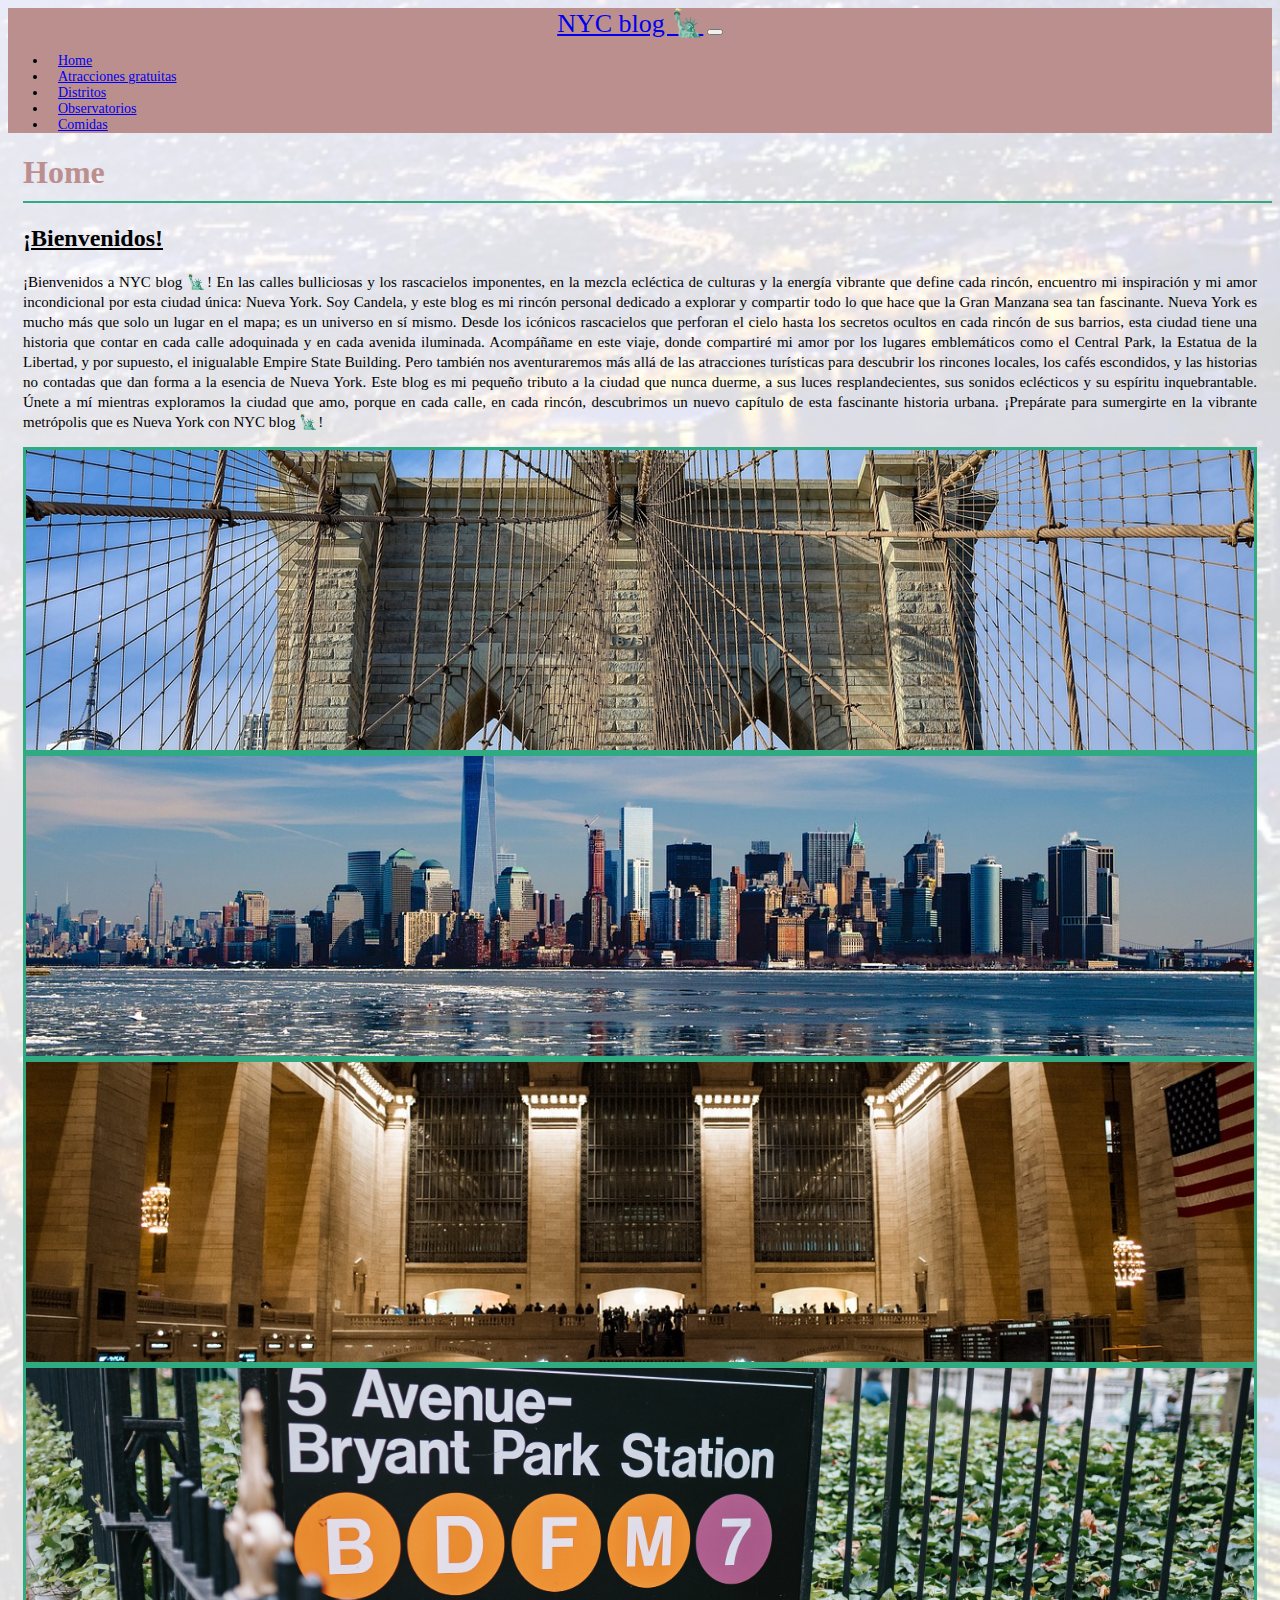
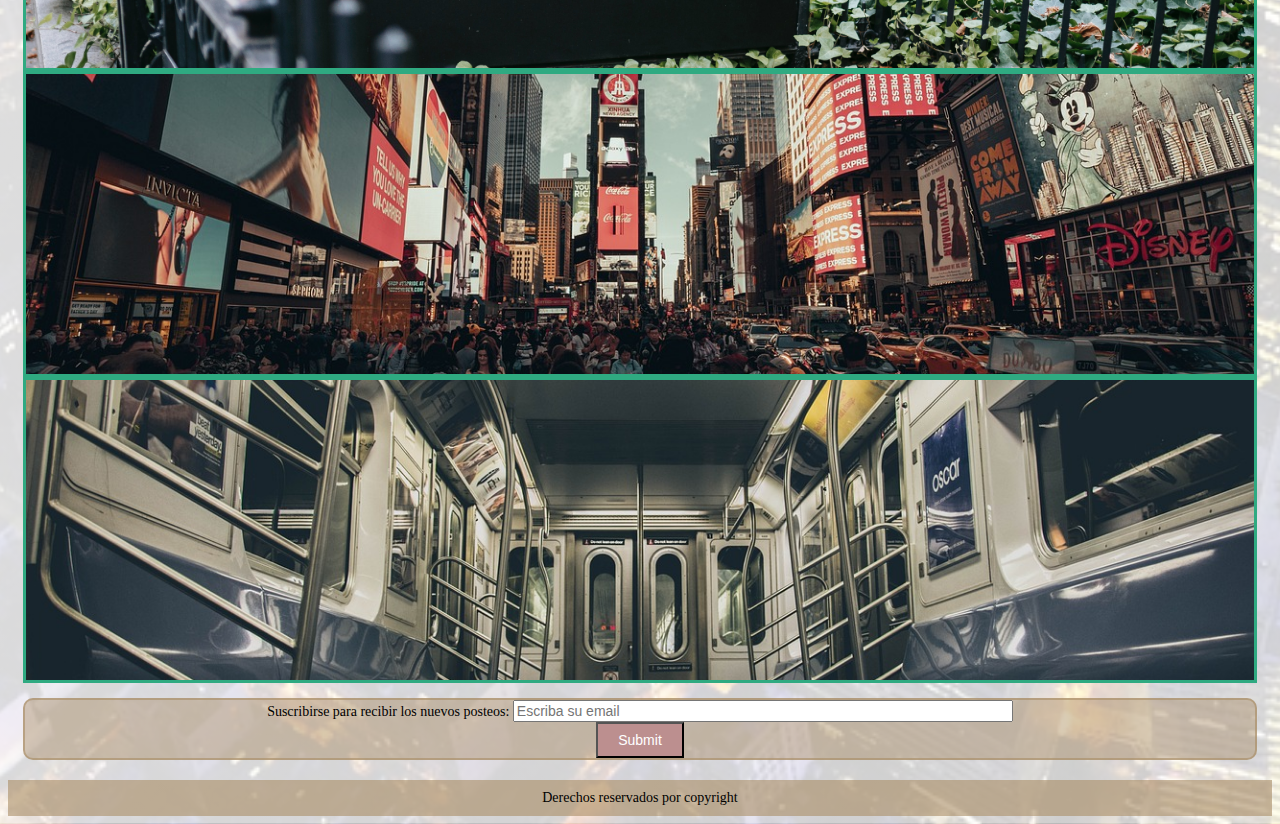
<file: index.html>
<!DOCTYPE html>
<html lang="es">
  <head>
    <meta charset="UTF-8" />
    <meta name="viewport" content="width=device-width, initial-scale=1.0" />
    <meta name="description" content="aqui encontraras informacion util de nueva york">
    <meta name="keywords" content="viajes, vacaciones, que hacer, nyc, new york">
    <link
      rel="stylesheet"
      href="https://cdnjs.cloudflare.com/ajax/libs/font-awesome/6.4.2/css/all.min.css"
      integrity="sha512-z3gLpd7yknf1YoNbCzqRKc4qyor8gaKU1qmn+CShxbuBusANI9QpRohGBreCFkKxLhei6S9CQXFEbbKuqLg0DA=="
      crossorigin="anonymous"
      referrerpolicy="no-referrer"
    />
    <!-- BS 5.1.3 inicia -->
    <link
      href="https://cdn.jsdelivr.net/npm/bootstrap@5.1.3/dist/css/bootstrap.min.css"
      rel="stylesheet"
      integrity="sha384-1BmE4kWBq78iYhFldvKuhfTAU6auU8tT94WrHftjDbrCEXSU1oBoqyl2QvZ6jIW3"
      crossorigin="anonymous"
    />
    <!-- BS 5.1.3 fin -->
    <link rel="stylesheet" href="/styles/estilos.css" />
    <title>NYC blog</title>
  </head>
  <body class="background">
    <header>
      <!--navbar inicia-->
      <nav class="navbar navbar-expand-md navbar-dark">
        <div class="container-fluid">
          <a class="navbar-brand" href="#">NYC blog 🗽</a>
          <button
            class="navbar-toggler"
            type="button"
            data-bs-toggle="collapse"
            data-bs-target="#collapsibleNavbar"
          >
            <span class="navbar-toggler-icon"></span>
          </button>
          <div class="collapse navbar-collapse" id="collapsibleNavbar">
            <ul class="navbar-nav">
              <li class="nav-item degradado1">
                <a class="nav-link" href="#">Home</a>
              </li>
              <li class="nav-item degradado2">
                <a class="nav-link" href="./pages/atracciones.html"
                  >Atracciones gratuitas</a
                >
              </li>
              <li class="nav-item degradado3">
                <a class="nav-link" href="./pages/distritos.html">Distritos</a>
              </li>
              <li class="nav-item degradado4">
                <a class="nav-link" href="./pages/observatorios.html"
                  >Observatorios</a
                >
              </li>
              <li class="nav-item degradado5">
                <a class="nav-link" href="./pages/comidas.html">Comidas</a>
              </li>
            </ul>
          </div>
        </div>
      </nav>
      <!--navbar fin-->
    </header>
    <main>
      <h1>Home</h1>
      <section>
        <article>
          <h2>¡Bienvenidos!</h2>
          <p class="pHome">
            ¡Bienvenidos a NYC blog 🗽!
            En las calles bulliciosas y los rascacielos imponentes, en la mezcla ecléctica de culturas y la energía vibrante que define cada rincón, encuentro mi inspiración y mi amor incondicional por esta ciudad única: Nueva York. Soy Candela, y este blog es mi rincón personal dedicado a explorar y compartir todo lo que hace que la Gran Manzana sea tan fascinante.
            Nueva York es mucho más que solo un lugar en el mapa; es un universo en sí mismo. Desde los icónicos rascacielos que perforan el cielo hasta los secretos ocultos en cada rincón de sus barrios, esta ciudad tiene una historia que contar en cada calle adoquinada y en cada avenida iluminada.
            Acompáñame en este viaje, donde compartiré mi amor por los lugares emblemáticos como el Central Park, la Estatua de la Libertad, y por supuesto, el inigualable Empire State Building. Pero también nos aventuraremos más allá de las atracciones turísticas para descubrir los rincones locales, los cafés escondidos, y las historias no contadas que dan forma a la esencia de Nueva York.
            Este blog es mi pequeño tributo a la ciudad que nunca duerme, a sus luces resplandecientes, sus sonidos eclécticos y su espíritu inquebrantable. Únete a mí mientras exploramos la ciudad que amo, porque en cada calle, en cada rincón, descubrimos un nuevo capítulo de esta fascinante historia urbana.
            ¡Prepárate para sumergirte en la vibrante metrópolis que es Nueva York con NYC blog 🗽!
          </p>
          <div class="container-fluid">
            <div class="row">
              <div class="item1 item col-12 col-sm-6 col-md-4"></div>
              <div class="item2 item col-12 col-sm-6 col-md-4"></div>
              <div class="item3 item col-12 col-sm-6 col-md-4"></div>
              <div class="item4 item col-12 col-sm-6 col-md-4"></div>
              <div class="item5 item col-12 col-sm-6 col-md-4"></div>
              <div class="item6 item col-12 col-sm-6 col-md-4"></div>
            </div>
          </div>
        </article>
      </section>
      <!--inicia formulario-->
      <form action="/action_page.php">
        <div class="mb-3 mt-3 text-center">
          <label for="email">Suscribirse para recibir los nuevos posteos:</label
          >
          <input
            type="email"
            id="email"
            placeholder="Escriba su email"
            name="email"
          />
        </div>
        <button type="submit" class="btn mb-3">Submit</button>
      </form>
      <!--fin formulario-->
    </main>
    <footer>
      <p>Derechos reservados por copyright</p>
      <div>
        <a href=""><i class="fa-brands fa-instagram"></i></a>
        <a href="https://www.facebook.com/?locale=es_LA"
          ><i class="fa-brands fa-facebook"></i
        ></a>
        <a href=""><i class="fa-brands fa-twitter"></i></a>
      </div>
    </footer>
    <script
      src="https://cdn.jsdelivr.net/npm/@popperjs/core@2.10.2/dist/umd/popper.min.js"
      integrity="sha384-7+zCNj/IqJ95wo16oMtfsKbZ9ccEh31eOz1HGyDuCQ6wgnyJNSYdrPa03rtR1zdB"
      crossorigin="anonymous"
    ></script>
    <script
      src="https://cdn.jsdelivr.net/npm/bootstrap@5.1.3/dist/js/bootstrap.min.js"
      integrity="sha384-QJHtvGhmr9XOIpI6YVutG+2QOK9T+ZnN4kzFN1RtK3zEFEIsxhlmWl5/YESvpZ13"
      crossorigin="anonymous"
    ></script>
  </body>
</html>
</file>
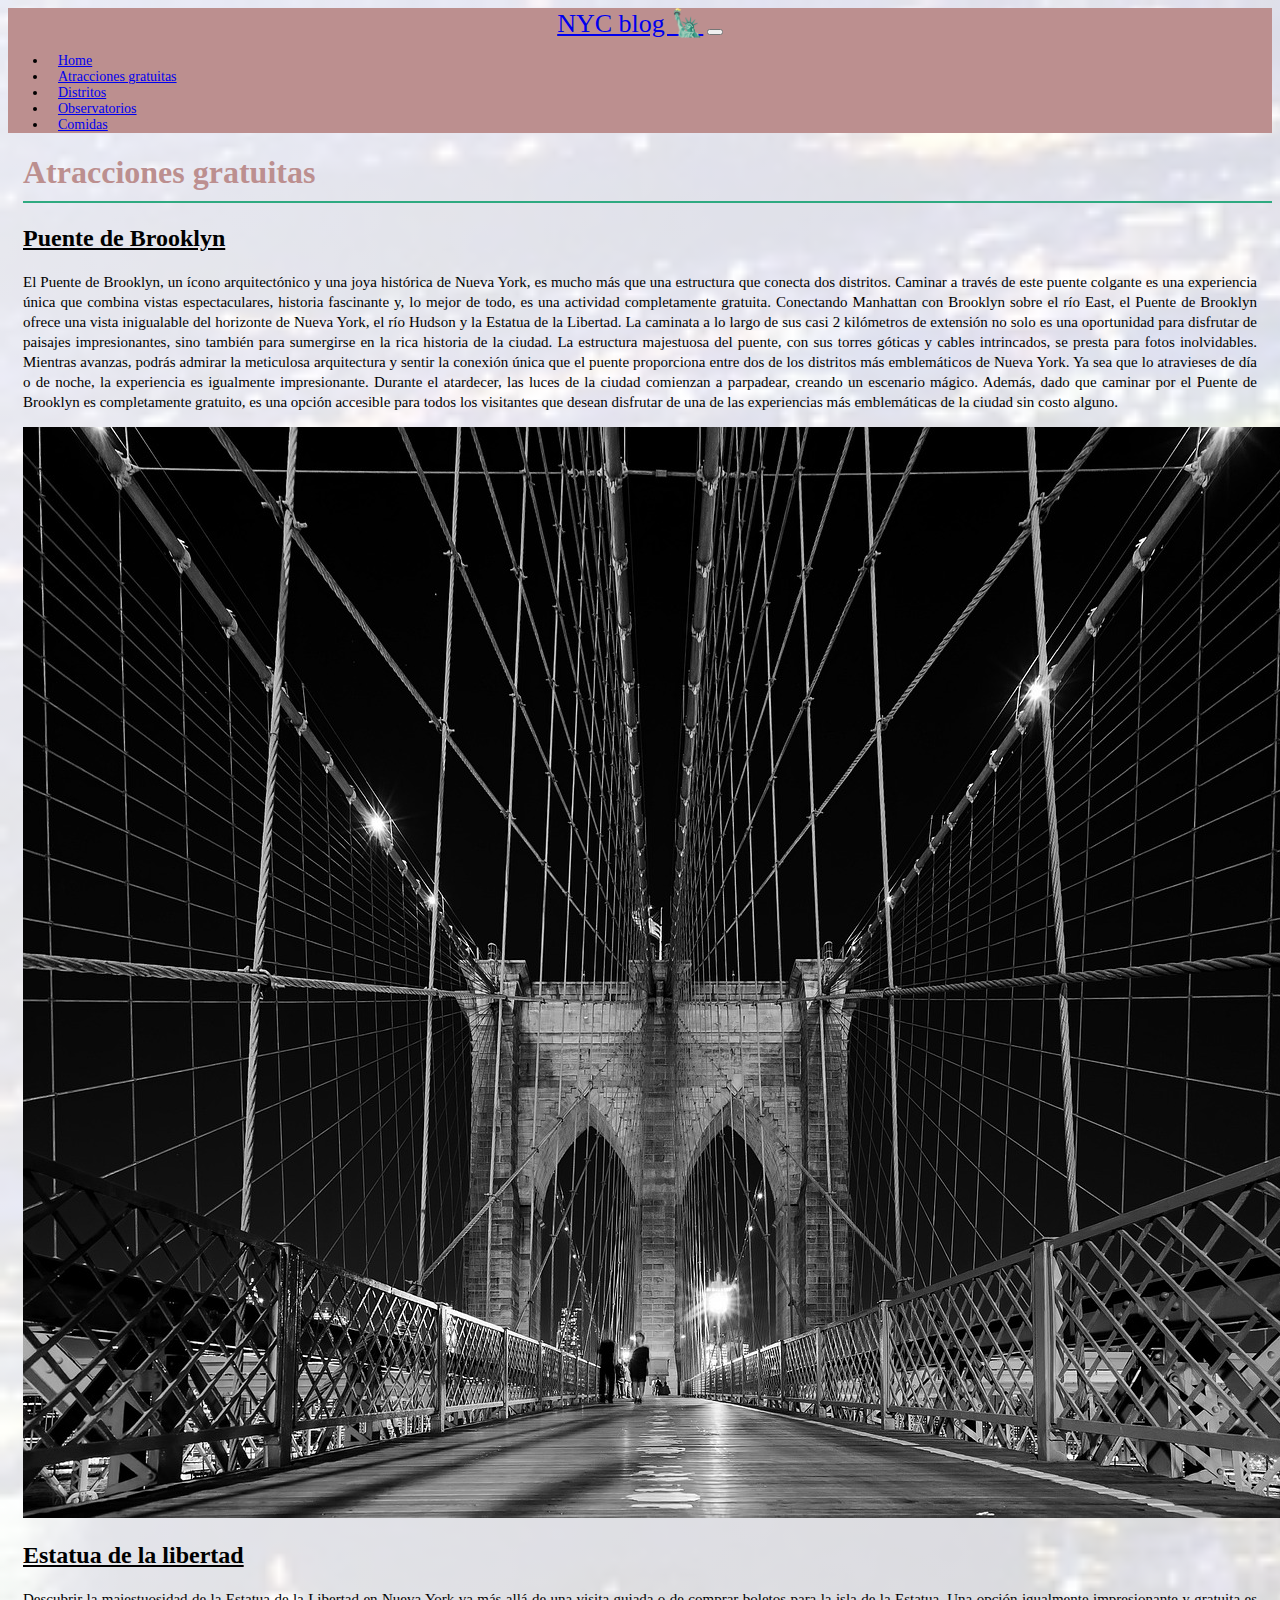
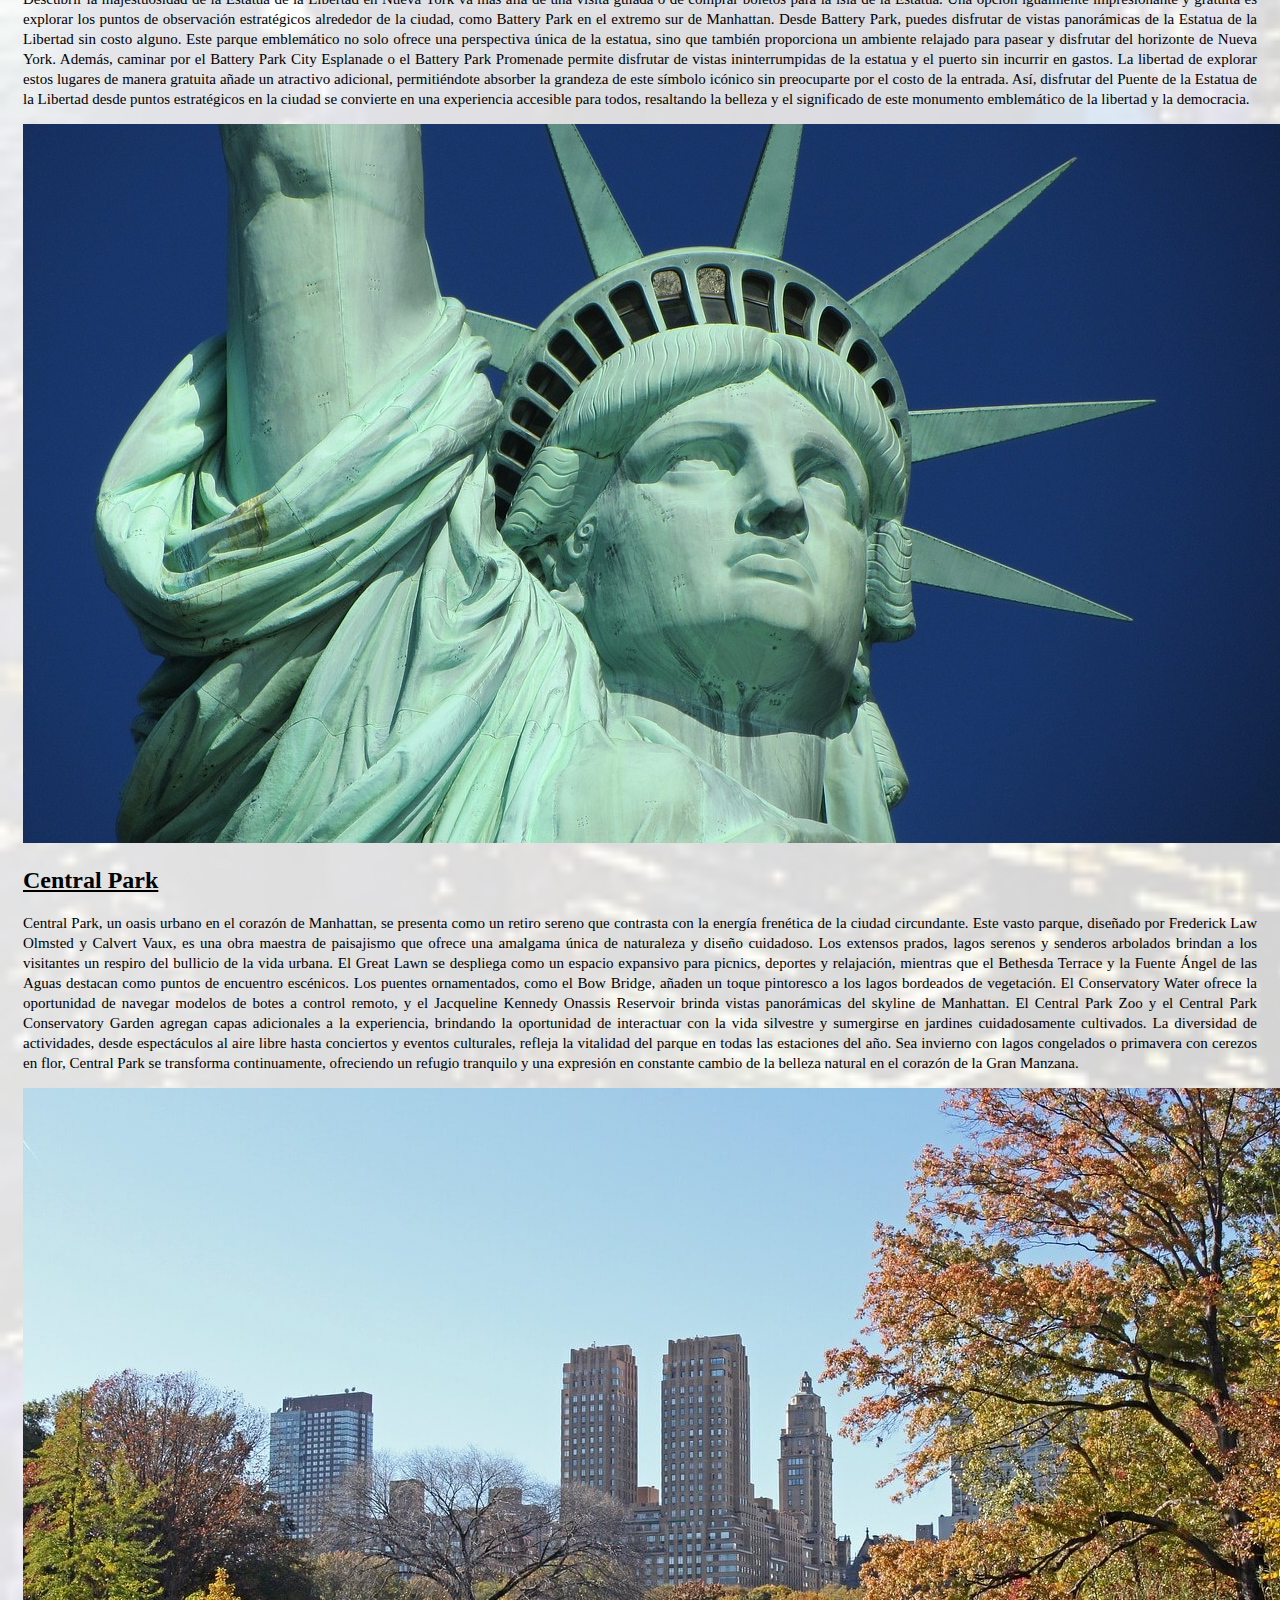
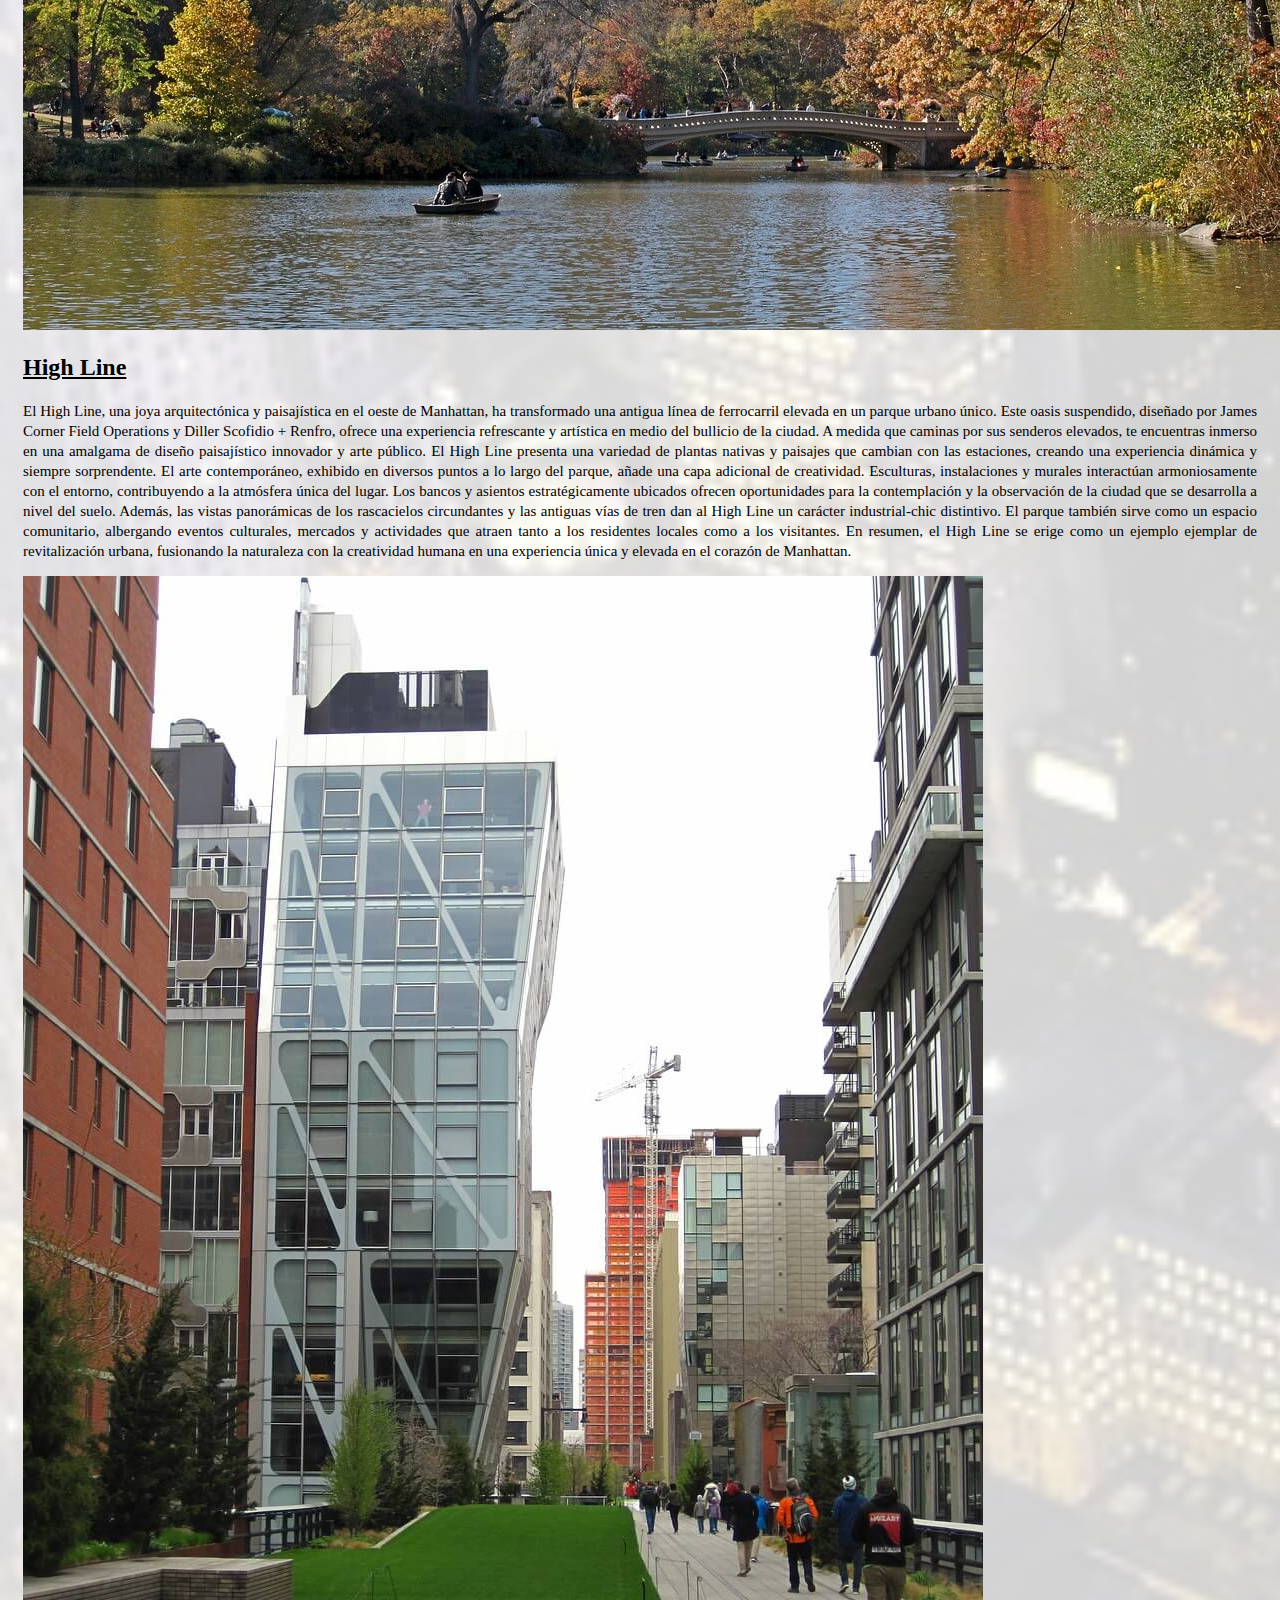
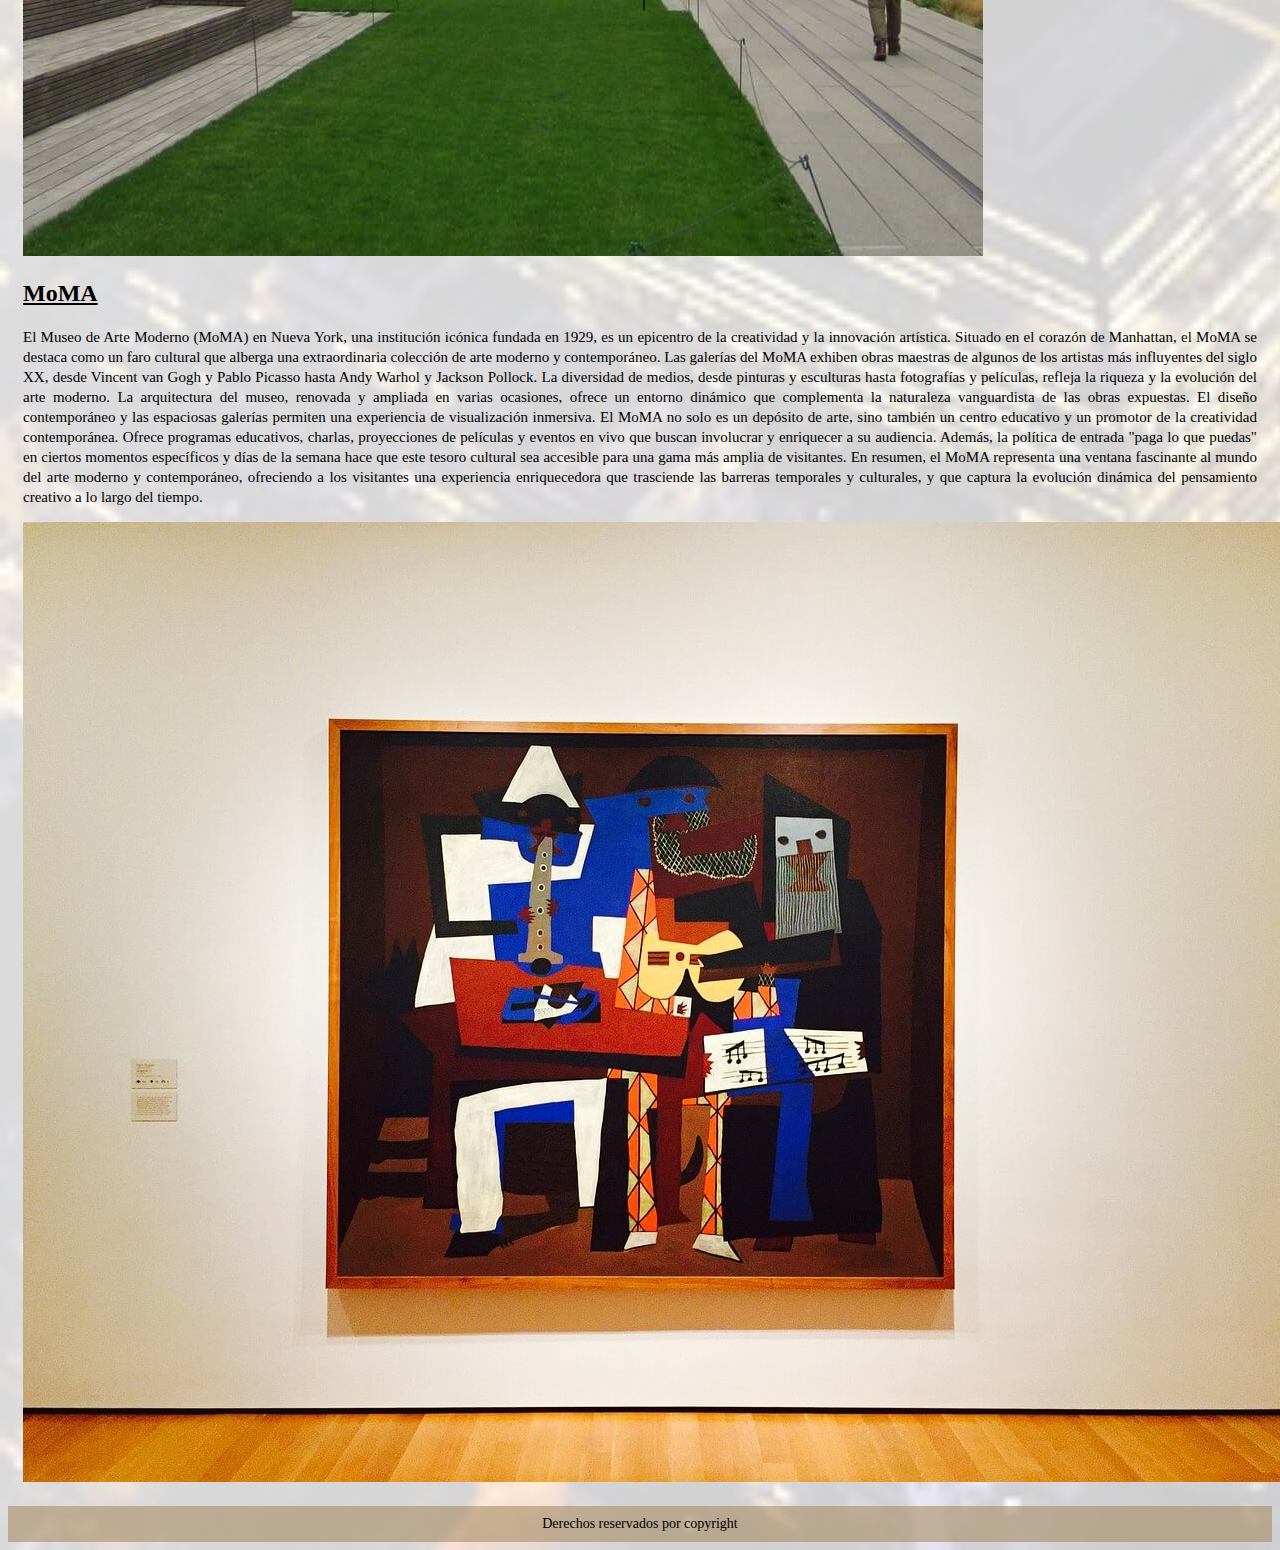
<file: pages/atracciones.html>
<!DOCTYPE html>
<html lang="es">
  <head>
    <meta charset="UTF-8" />
    <meta name="viewport" content="width=device-width, initial-scale=1.0" />
    <meta name="description" content="aqui encontraras las mejores atracciones gratuitas de nueva york">
    <meta name="keywords" content="atracciones gratuitas, gratis, puente de brooklyn, estatua de la libertad, nyc, new york">
    <link
      rel="stylesheet"
      href="https://cdnjs.cloudflare.com/ajax/libs/font-awesome/6.4.2/css/all.min.css"
      integrity="sha512-z3gLpd7yknf1YoNbCzqRKc4qyor8gaKU1qmn+CShxbuBusANI9QpRohGBreCFkKxLhei6S9CQXFEbbKuqLg0DA=="
      crossorigin="anonymous"
      referrerpolicy="no-referrer"
    />
    <!-- BS 5.1.3 inicia -->
    <link
      href="https://cdn.jsdelivr.net/npm/bootstrap@5.1.3/dist/css/bootstrap.min.css"
      rel="stylesheet"
      integrity="sha384-1BmE4kWBq78iYhFldvKuhfTAU6auU8tT94WrHftjDbrCEXSU1oBoqyl2QvZ6jIW3"
      crossorigin="anonymous"
    />
    <!-- BS 5.1.3 fin -->
    <link rel="stylesheet" href="../styles/estilos.css" />
    <title>Atracciones gratuitas</title>
  </head>
  <body class="background">
    <header>
      <!--navbar inicia-->
      <nav class="navbar navbar-expand-md navbar-dark">
        <div class="container-fluid">
          <a class="navbar-brand" href="#">NYC blog 🗽</a>
          <button
            class="navbar-toggler"
            type="button"
            data-bs-toggle="collapse"
            data-bs-target="#collapsibleNavbar"
          >
            <span class="navbar-toggler-icon"></span>
          </button>
          <div class="collapse navbar-collapse" id="collapsibleNavbar">
            <ul class="navbar-nav">
              <li class="nav-item degradado1">
                <a class="nav-link" href="../index.html">Home</a>
              </li>
              <li class="nav-item degradado2">
                <a class="nav-link" href="#">Atracciones gratuitas</a>
              </li>
              <li class="nav-item degradado3">
                <a class="nav-link" href="./distritos.html">Distritos</a>
              </li>
              <li class="nav-item degradado4">
                <a class="nav-link" href="./observatorios.html"
                  >Observatorios</a
                >
              </li>
              <li class="nav-item degradado5">
                <a class="nav-link" href="./comidas.html">Comidas</a>
              </li>
            </ul>
          </div>
        </div>
      </nav>
      <!--navbar fin-->
    </header>
    <main>
      <h1>Atracciones gratuitas</h1>
      <section>
        <article>
          <h2>Puente de Brooklyn</h2>
          <div class="container-fluid">
            <div class="row">
              <p class="col-md-6 parrafo">
                El Puente de Brooklyn, un ícono arquitectónico y una joya histórica de Nueva York, es mucho más que una estructura que conecta dos distritos. Caminar a través de este puente colgante es una experiencia única que combina vistas espectaculares, historia fascinante y, lo mejor de todo, es una actividad completamente gratuita.
                Conectando Manhattan con Brooklyn sobre el río East, el Puente de Brooklyn ofrece una vista inigualable del horizonte de Nueva York, el río Hudson y la Estatua de la Libertad. La caminata a lo largo de sus casi 2 kilómetros de extensión no solo es una oportunidad para disfrutar de paisajes impresionantes, sino también para sumergirse en la rica historia de la ciudad.
                La estructura majestuosa del puente, con sus torres góticas y cables intrincados, se presta para fotos inolvidables. Mientras avanzas, podrás admirar la meticulosa arquitectura y sentir la conexión única que el puente proporciona entre dos de los distritos más emblemáticos de Nueva York.
                Ya sea que lo atravieses de día o de noche, la experiencia es igualmente impresionante. Durante el atardecer, las luces de la ciudad comienzan a parpadear, creando un escenario mágico. Además, dado que caminar por el Puente de Brooklyn es completamente gratuito, es una opción accesible para todos los visitantes que desean disfrutar de una de las experiencias más emblemáticas de la ciudad sin costo alguno.
              </p>
              <div class="col-8 col-md-6">
                <img
                  src="../images/atraccion1.jpg"
                  alt="atraccion1"
                  class="img-fluid"
                />
              </div>
            </div>
          </div>
        </article>
      </section>
      <section>
        <article>
          <h2>Estatua de la libertad</h2>
          <div class="container-fluid">
            <div class="row">
              <p class="col-md-6 parrafo">
                Descubrir la majestuosidad de la Estatua de la Libertad en Nueva York va más allá de una visita guiada o de comprar boletos para la isla de la Estatua. Una opción igualmente impresionante y gratuita es explorar los puntos de observación estratégicos alrededor de la ciudad, como Battery Park en el extremo sur de Manhattan.
                Desde Battery Park, puedes disfrutar de vistas panorámicas de la Estatua de la Libertad sin costo alguno. Este parque emblemático no solo ofrece una perspectiva única de la estatua, sino que también proporciona un ambiente relajado para pasear y disfrutar del horizonte de Nueva York.
                Además, caminar por el Battery Park City Esplanade o el Battery Park Promenade permite disfrutar de vistas ininterrumpidas de la estatua y el puerto sin incurrir en gastos. La libertad de explorar estos lugares de manera gratuita añade un atractivo adicional, permitiéndote absorber la grandeza de este símbolo icónico sin preocuparte por el costo de la entrada.
                Así, disfrutar del Puente de la Estatua de la Libertad desde puntos estratégicos en la ciudad se convierte en una experiencia accesible para todos, resaltando la belleza y el significado de este monumento emblemático de la libertad y la democracia.
              </p>
              <div class="col-8 col-md-6">
                <img
                  src="../images/atraccion2.jpg"
                  alt="atraccion2"
                  class="img-fluid"
                />
              </div>
            </div>
          </div>
        </article>
      </section>
      <section>
        <article>
          <h2>Central Park</h2>
          <div class="container-fluid">
            <div class="row">
              <p class="col-md-6 parrafo">                
                Central Park, un oasis urbano en el corazón de Manhattan, se presenta como un retiro sereno que contrasta con la energía frenética de la ciudad circundante. Este vasto parque, diseñado por Frederick Law Olmsted y Calvert Vaux, es una obra maestra de paisajismo que ofrece una amalgama única de naturaleza y diseño cuidadoso.
                Los extensos prados, lagos serenos y senderos arbolados brindan a los visitantes un respiro del bullicio de la vida urbana. El Great Lawn se despliega como un espacio expansivo para picnics, deportes y relajación, mientras que el Bethesda Terrace y la Fuente Ángel de las Aguas destacan como puntos de encuentro escénicos.
                Los puentes ornamentados, como el Bow Bridge, añaden un toque pintoresco a los lagos bordeados de vegetación. El Conservatory Water ofrece la oportunidad de navegar modelos de botes a control remoto, y el Jacqueline Kennedy Onassis Reservoir brinda vistas panorámicas del skyline de Manhattan.
                El Central Park Zoo y el Central Park Conservatory Garden agregan capas adicionales a la experiencia, brindando la oportunidad de interactuar con la vida silvestre y sumergirse en jardines cuidadosamente cultivados.
                La diversidad de actividades, desde espectáculos al aire libre hasta conciertos y eventos culturales, refleja la vitalidad del parque en todas las estaciones del año. Sea invierno con lagos congelados o primavera con cerezos en flor, Central Park se transforma continuamente, ofreciendo un refugio tranquilo y una expresión en constante cambio de la belleza natural en el corazón de la Gran Manzana.</p>
              <div class="col-8 col-md-6">
                <img
                  src="../images/atraccion3.jpg"
                  alt="atraccion2"
                  class="img-fluid"
                />
              </div>
            </div>
          </div>
        </article>
      </section>
      <section>
        <article>
          <h2>High Line</h2>
          <div class="container-fluid">
            <div class="row">
              <p class="col-md-6 parrafo">                                
                El High Line, una joya arquitectónica y paisajística en el oeste de Manhattan, ha transformado una antigua línea de ferrocarril elevada en un parque urbano único. Este oasis suspendido, diseñado por James Corner Field Operations y Diller Scofidio + Renfro, ofrece una experiencia refrescante y artística en medio del bullicio de la ciudad.
                A medida que caminas por sus senderos elevados, te encuentras inmerso en una amalgama de diseño paisajístico innovador y arte público. El High Line presenta una variedad de plantas nativas y paisajes que cambian con las estaciones, creando una experiencia dinámica y siempre sorprendente.
                El arte contemporáneo, exhibido en diversos puntos a lo largo del parque, añade una capa adicional de creatividad. Esculturas, instalaciones y murales interactúan armoniosamente con el entorno, contribuyendo a la atmósfera única del lugar.
                Los bancos y asientos estratégicamente ubicados ofrecen oportunidades para la contemplación y la observación de la ciudad que se desarrolla a nivel del suelo. Además, las vistas panorámicas de los rascacielos circundantes y las antiguas vías de tren dan al High Line un carácter industrial-chic distintivo.
                El parque también sirve como un espacio comunitario, albergando eventos culturales, mercados y actividades que atraen tanto a los residentes locales como a los visitantes. En resumen, el High Line se erige como un ejemplo ejemplar de revitalización urbana, fusionando la naturaleza con la creatividad humana en una experiencia única y elevada en el corazón de Manhattan.</p>
              <div class="col-8 col-md-6">
                <img
                  src="../images/atraccion4.jpg"
                  alt="atraccion2"
                  class="img-fluid"
                />
              </div>
            </div>
          </div>
        </article>
      </section>
      <section>
        <article>
          <h2>MoMA
          </h2>
          <div class="container-fluid">
            <div class="row">
              <p class="col-md-6 parrafo">                                
                El Museo de Arte Moderno (MoMA) en Nueva York, una institución icónica fundada en 1929, es un epicentro de la creatividad y la innovación artística. Situado en el corazón de Manhattan, el MoMA se destaca como un faro cultural que alberga una extraordinaria colección de arte moderno y contemporáneo.
                Las galerías del MoMA exhiben obras maestras de algunos de los artistas más influyentes del siglo XX, desde Vincent van Gogh y Pablo Picasso hasta Andy Warhol y Jackson Pollock. La diversidad de medios, desde pinturas y esculturas hasta fotografías y películas, refleja la riqueza y la evolución del arte moderno.
                La arquitectura del museo, renovada y ampliada en varias ocasiones, ofrece un entorno dinámico que complementa la naturaleza vanguardista de las obras expuestas. El diseño contemporáneo y las espaciosas galerías permiten una experiencia de visualización inmersiva.
                El MoMA no solo es un depósito de arte, sino también un centro educativo y un promotor de la creatividad contemporánea. Ofrece programas educativos, charlas, proyecciones de películas y eventos en vivo que buscan involucrar y enriquecer a su audiencia.
                Además, la política de entrada "paga lo que puedas" en ciertos momentos específicos y días de la semana hace que este tesoro cultural sea accesible para una gama más amplia de visitantes.
                En resumen, el MoMA representa una ventana fascinante al mundo del arte moderno y contemporáneo, ofreciendo a los visitantes una experiencia enriquecedora que trasciende las barreras temporales y culturales, y que captura la evolución dinámica del pensamiento creativo a lo largo del tiempo.</p>
              <div class="col-8 col-md-6">
                <img
                  src="../images/atraccion5.jpg"
                  alt="atraccion2"
                  class="img-fluid"
                />
              </div>
            </div>
          </div>
        </article>
      </section>
    </main>
    <footer>
      <p>Derechos reservados por copyright</p>
      <div>
        <a href=""><i class="fa-brands fa-instagram"></i></a>
        <a href="https://www.facebook.com/?locale=es_LA"
          ><i class="fa-brands fa-facebook"></i
        ></a>
        <a href=""><i class="fa-brands fa-twitter"></i></a>
      </div>
    </footer>
    <script
      src="https://cdn.jsdelivr.net/npm/@popperjs/core@2.10.2/dist/umd/popper.min.js"
      integrity="sha384-7+zCNj/IqJ95wo16oMtfsKbZ9ccEh31eOz1HGyDuCQ6wgnyJNSYdrPa03rtR1zdB"
      crossorigin="anonymous"
    ></script>
    <script
      src="https://cdn.jsdelivr.net/npm/bootstrap@5.1.3/dist/js/bootstrap.min.js"
      integrity="sha384-QJHtvGhmr9XOIpI6YVutG+2QOK9T+ZnN4kzFN1RtK3zEFEIsxhlmWl5/YESvpZ13"
      crossorigin="anonymous"
    ></script>
  </body>
</html>
</file>
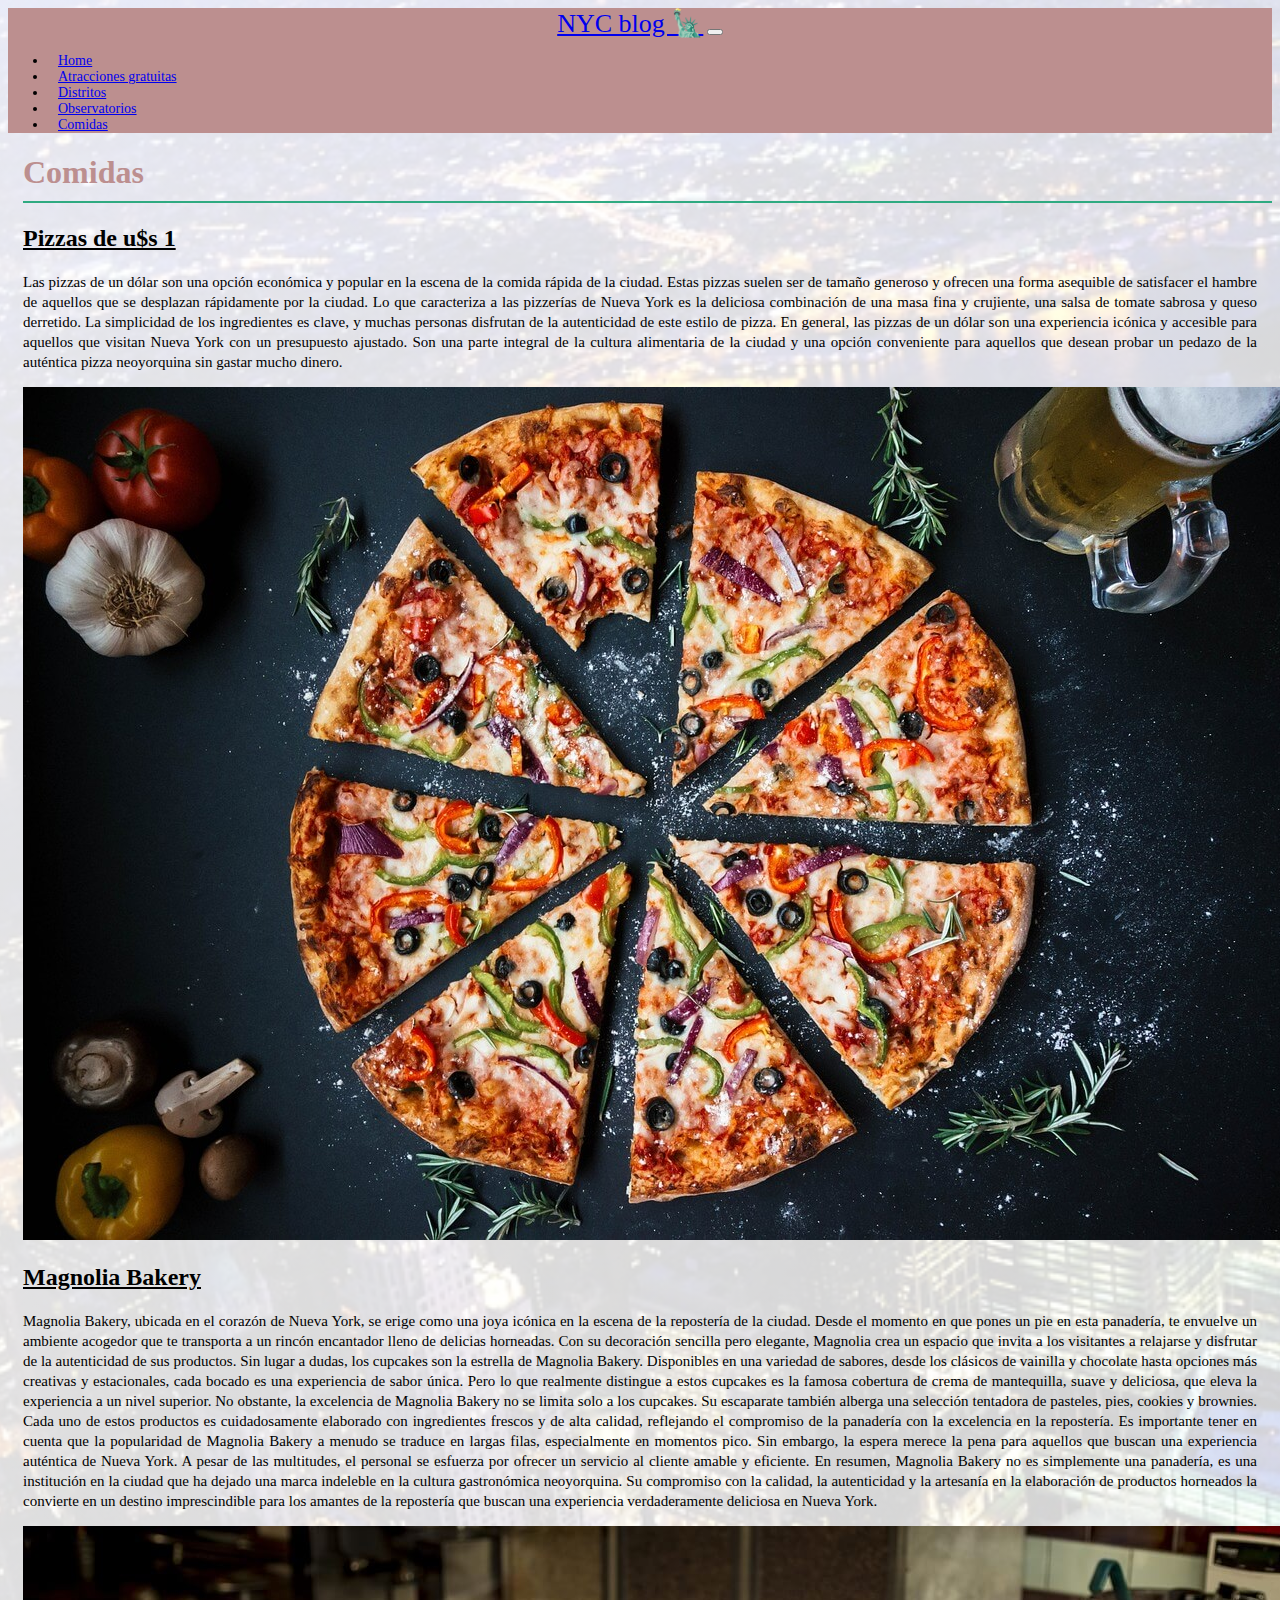
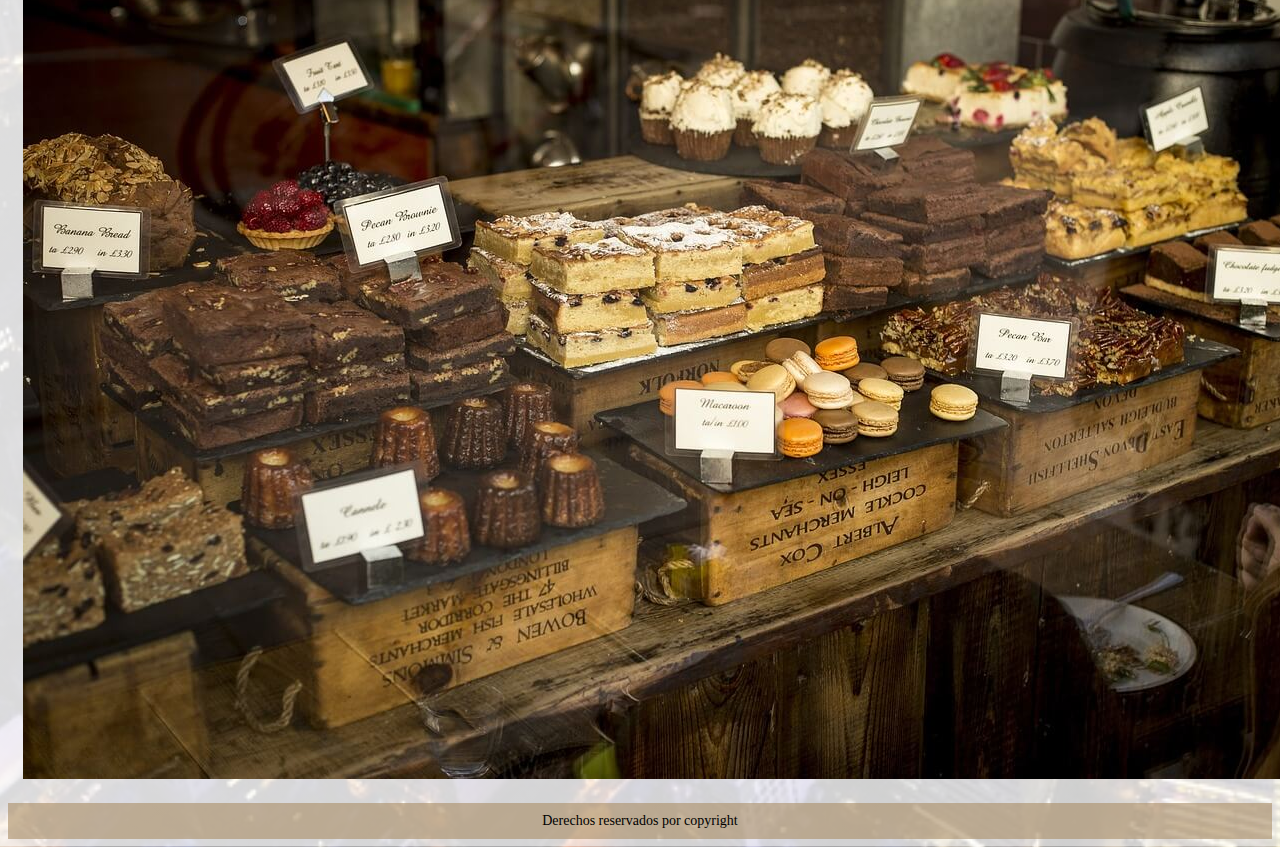
<file: pages/comidas.html>
<!DOCTYPE html>
<html lang="es">
<head>
    <meta charset="UTF-8">
    <meta name="viewport" content="width=device-width, initial-scale=1.0">
    <meta name="description" content="aqui encontraras los mejores sitios para comer de nueva york">
    <meta name="keywords" content="comida, bar, restaurantes, nyc, new york">
    <link rel="stylesheet" href="https://cdnjs.cloudflare.com/ajax/libs/font-awesome/6.4.2/css/all.min.css" integrity="sha512-z3gLpd7yknf1YoNbCzqRKc4qyor8gaKU1qmn+CShxbuBusANI9QpRohGBreCFkKxLhei6S9CQXFEbbKuqLg0DA==" crossorigin="anonymous" referrerpolicy="no-referrer" />
    <!-- BS 5.1.3 inicia -->
    <link
    href="https://cdn.jsdelivr.net/npm/bootstrap@5.1.3/dist/css/bootstrap.min.css"
    rel="stylesheet"
    integrity="sha384-1BmE4kWBq78iYhFldvKuhfTAU6auU8tT94WrHftjDbrCEXSU1oBoqyl2QvZ6jIW3"
    crossorigin="anonymous"
    />
    <!-- BS 5.1.3 fin -->
    <link rel="stylesheet" href="../styles/estilos.css">
    <title>Comidas</title>
</head>
<body class="background">
    <header>
        <!--navbar inicia-->
    <nav class="navbar navbar-expand-md navbar-dark">
        <div class="container-fluid">
          <a class="navbar-brand" href="#">NYC blog 🗽</a>
          <button
            class="navbar-toggler"
            type="button"
            data-bs-toggle="collapse"
            data-bs-target="#collapsibleNavbar"
          >
            <span class="navbar-toggler-icon"></span>
          </button>
          <div class="collapse navbar-collapse" id="collapsibleNavbar">
            <ul class="navbar-nav">
              <li class="nav-item degradado1">
                <a class="nav-link" href="../index.html">Home</a>
              </li>
              <li class="nav-item degradado2">
                <a class="nav-link" href="./atracciones.html">Atracciones gratuitas</a>
              </li>
              <li class="nav-item degradado3">
                <a class="nav-link" href="./distritos.html">Distritos</a>
              </li>
              <li class="nav-item degradado4">
                  <a class="nav-link" href="./observatorios.html">Observatorios</a>
              </li>
              <li class="nav-item degradado5">
                  <a class="nav-link" href="#">Comidas</a>
              </li>
            </ul>
          </div>
        </div>
      </nav>
      <!--navbar fin-->
    </header>
    <main>
        <h1>Comidas</h1>
        <section>
            <article>
                <h2>Pizzas de u$s 1</h2>
                <div class="container-fluid">
                  <div class="row">
                    <p class="col-md-6 parrafo">Las pizzas de un dólar son una opción económica y popular en la escena de la comida rápida de la ciudad. Estas pizzas suelen ser de tamaño generoso y ofrecen una forma asequible de satisfacer el hambre de aquellos que se desplazan rápidamente por la ciudad.
                    Lo que caracteriza a las pizzerías de Nueva York es la deliciosa combinación de una masa fina y crujiente, una salsa de tomate sabrosa y queso derretido. La simplicidad de los ingredientes es clave, y muchas personas disfrutan de la autenticidad de este estilo de pizza.  
                    En general, las pizzas de un dólar son una experiencia icónica y accesible para aquellos que visitan Nueva York con un presupuesto ajustado. Son una parte integral de la cultura alimentaria de la ciudad y una opción conveniente para aquellos que desean probar un pedazo de la auténtica pizza neoyorquina sin gastar mucho dinero.</p>
                    <div class="col-8 col-md-6">
                      <img src="../images/comida1.jpg" alt="comida1" class="img-fluid">
                    </div>
                  </div>
                </div>
            </article>
        </section>
        <section>
            <article>
                <h2>Magnolia Bakery</h2>
                <div class="container-fluid">
                  <div class="row">
                    <p class="col-md-6 parrafo">
                      Magnolia Bakery, ubicada en el corazón de Nueva York, se erige como una joya icónica en la escena de la repostería de la ciudad. Desde el momento en que pones un pie en esta panadería, te envuelve un ambiente acogedor que te transporta a un rincón encantador lleno de delicias horneadas. Con su decoración sencilla pero elegante, Magnolia crea un espacio que invita a los visitantes a relajarse y disfrutar de la autenticidad de sus productos.
                      Sin lugar a dudas, los cupcakes son la estrella de Magnolia Bakery. Disponibles en una variedad de sabores, desde los clásicos de vainilla y chocolate hasta opciones más creativas y estacionales, cada bocado es una experiencia de sabor única. Pero lo que realmente distingue a estos cupcakes es la famosa cobertura de crema de mantequilla, suave y deliciosa, que eleva la experiencia a un nivel superior.
                      No obstante, la excelencia de Magnolia Bakery no se limita solo a los cupcakes. Su escaparate también alberga una selección tentadora de pasteles, pies, cookies y brownies. Cada uno de estos productos es cuidadosamente elaborado con ingredientes frescos y de alta calidad, reflejando el compromiso de la panadería con la excelencia en la repostería.
                      Es importante tener en cuenta que la popularidad de Magnolia Bakery a menudo se traduce en largas filas, especialmente en momentos pico. Sin embargo, la espera merece la pena para aquellos que buscan una experiencia auténtica de Nueva York. A pesar de las multitudes, el personal se esfuerza por ofrecer un servicio al cliente amable y eficiente.
                      En resumen, Magnolia Bakery no es simplemente una panadería, es una institución en la ciudad que ha dejado una marca indeleble en la cultura gastronómica neoyorquina. Su compromiso con la calidad, la autenticidad y la artesanía en la elaboración de productos horneados la convierte en un destino imprescindible para los amantes de la repostería que buscan una experiencia verdaderamente deliciosa en Nueva York.
                    </p>
                    <div class="col-8 col-md-6">
                      <img src="../images/comida2.jpg" alt="comida2"  class="img-fluid">
                    </div>
                  </div>
                </div>                                
            </article>
        </section>
    </main>
    <footer>
        <p>Derechos reservados por copyright</p>
        <div>
            <a href=""><i class="fa-brands fa-instagram"></i></a>
            <a href="https://www.facebook.com/?locale=es_LA"><i class="fa-brands fa-facebook"></i></a>
            <a href=""><i class="fa-brands fa-twitter"></i></a>
        </div>
    </footer>
    <script
      src="https://cdn.jsdelivr.net/npm/@popperjs/core@2.10.2/dist/umd/popper.min.js"
      integrity="sha384-7+zCNj/IqJ95wo16oMtfsKbZ9ccEh31eOz1HGyDuCQ6wgnyJNSYdrPa03rtR1zdB"
      crossorigin="anonymous"
    ></script>
    <script
      src="https://cdn.jsdelivr.net/npm/bootstrap@5.1.3/dist/js/bootstrap.min.js"
      integrity="sha384-QJHtvGhmr9XOIpI6YVutG+2QOK9T+ZnN4kzFN1RtK3zEFEIsxhlmWl5/YESvpZ13"
      crossorigin="anonymous"
    ></script>
</body>
</html>
</file>
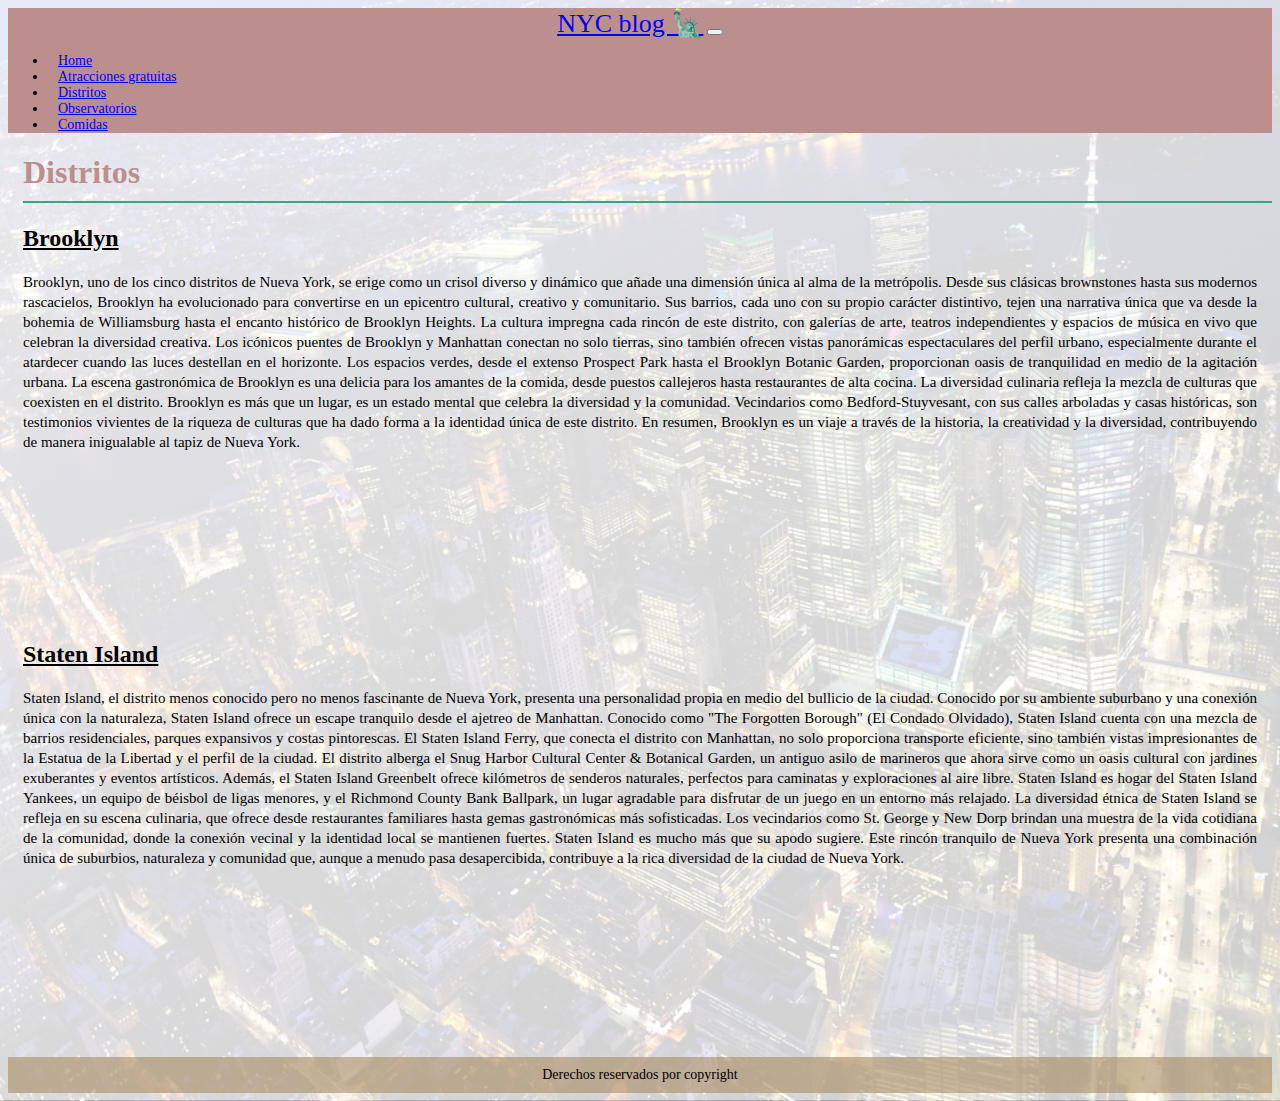
<file: pages/distritos.html>
<!DOCTYPE html>
<html lang="es">
<head>
    <meta charset="UTF-8">
    <meta name="viewport" content="width=device-width, initial-scale=1.0">
    <meta name="description" content="aqui encontraras los distintos distritos de nueva york">
    <meta name="keywords" content="staten island, brooklyn, mapa, como llegar, nyc, new york">
    <link rel="stylesheet" href="https://cdnjs.cloudflare.com/ajax/libs/font-awesome/6.4.2/css/all.min.css" integrity="sha512-z3gLpd7yknf1YoNbCzqRKc4qyor8gaKU1qmn+CShxbuBusANI9QpRohGBreCFkKxLhei6S9CQXFEbbKuqLg0DA==" crossorigin="anonymous" referrerpolicy="no-referrer" />
    <!-- BS 5.1.3 inicia -->
    <link
    href="https://cdn.jsdelivr.net/npm/bootstrap@5.1.3/dist/css/bootstrap.min.css"
    rel="stylesheet"
    integrity="sha384-1BmE4kWBq78iYhFldvKuhfTAU6auU8tT94WrHftjDbrCEXSU1oBoqyl2QvZ6jIW3"
    crossorigin="anonymous"
  />
  <!-- BS 5.1.3 fin -->
    <link rel="stylesheet" href="../styles/estilos.css">
    <title>Distritos</title>
</head>
<body class="background">
    <header>
        <!--navbar inicia-->
    <nav class="navbar navbar-expand-md navbar-dark">
        <div class="container-fluid">
          <a class="navbar-brand" href="#">NYC blog 🗽</a>
          <button
            class="navbar-toggler"
            type="button"
            data-bs-toggle="collapse"
            data-bs-target="#collapsibleNavbar"
          >
            <span class="navbar-toggler-icon"></span>
          </button>
          <div class="collapse navbar-collapse" id="collapsibleNavbar">
            <ul class="navbar-nav">
              <li class="nav-item degradado1">
                <a class="nav-link" href="../index.html">Home</a>
              </li>
              <li class="nav-item degradado2">
                <a class="nav-link" href="./atracciones.html">Atracciones gratuitas</a>
              </li>
              <li class="nav-item degradado3">
                <a class="nav-link" href="#">Distritos</a>
              </li>
              <li class="nav-item degradado4">
                  <a class="nav-link" href="./observatorios.html">Observatorios</a>
              </li>
              <li class="nav-item degradado5">
                  <a class="nav-link" href="./comidas.html">Comidas</a>
              </li>
            </ul>
          </div>
        </div>
      </nav>
      <!--navbar fin-->
    </header>
    <main>
      <h1>Distritos</h1>
      <section>
        <article>
          <h2>Brooklyn</h2>
          <div class="container-fluid">
            <div class="row">
              <p class="col-md-6 parrafo">
                Brooklyn, uno de los cinco distritos de Nueva York, se erige como un crisol diverso y dinámico que añade una dimensión única al alma de la metrópolis. Desde sus clásicas brownstones hasta sus modernos rascacielos, Brooklyn ha evolucionado para convertirse en un epicentro cultural, creativo y comunitario.
                Sus barrios, cada uno con su propio carácter distintivo, tejen una narrativa única que va desde la bohemia de Williamsburg hasta el encanto histórico de Brooklyn Heights. La cultura impregna cada rincón de este distrito, con galerías de arte, teatros independientes y espacios de música en vivo que celebran la diversidad creativa.
                Los icónicos puentes de Brooklyn y Manhattan conectan no solo tierras, sino también ofrecen vistas panorámicas espectaculares del perfil urbano, especialmente durante el atardecer cuando las luces destellan en el horizonte. Los espacios verdes, desde el extenso Prospect Park hasta el Brooklyn Botanic Garden, proporcionan oasis de tranquilidad en medio de la agitación urbana.
                La escena gastronómica de Brooklyn es una delicia para los amantes de la comida, desde puestos callejeros hasta restaurantes de alta cocina. La diversidad culinaria refleja la mezcla de culturas que coexisten en el distrito.
                Brooklyn es más que un lugar, es un estado mental que celebra la diversidad y la comunidad. Vecindarios como Bedford-Stuyvesant, con sus calles arboladas y casas históricas, son testimonios vivientes de la riqueza de culturas que ha dado forma a la identidad única de este distrito.
                En resumen, Brooklyn es un viaje a través de la historia, la creatividad y la diversidad, contribuyendo de manera inigualable al tapiz de Nueva York.
              </p>
              <div class="col-md-6">
                <iframe src="https://www.google.com/maps/embed?pb=!1m18!1m12!1m3!1d96873.74850853541!2d-74.0275700067999!3d40.64521459299101!2m3!1f0!2f0!3f0!3m2!1i1024!2i768!4f13.1!3m3!1m2!1s0x89c24416947c2109%3A0x82765c7404007886!2sBrooklyn%2C%20Nueva%20York%2C%20EE.%20UU.!5e0!3m2!1ses!2sar!4v1696712181390!5m2!1ses!2sar" width="100%" height="100%" style="border:0;" allowfullscreen="" loading="lazy" referrerpolicy="no-referrer-when-downgrade"></iframe>
              </div>
            </div>
          </div>
        </article>
      </section>
      <section>
        <article>
          <h2>Staten Island</h2>
          <div class="container-fluid">
            <div class="row">
              <p class="col-md-6 parrafo">
                Staten Island, el distrito menos conocido pero no menos fascinante de Nueva York, presenta una personalidad propia en medio del bullicio de la ciudad. Conocido por su ambiente suburbano y una conexión única con la naturaleza, Staten Island ofrece un escape tranquilo desde el ajetreo de Manhattan.   
                Conocido como "The Forgotten Borough" (El Condado Olvidado), Staten Island cuenta con una mezcla de barrios residenciales, parques expansivos y costas pintorescas. El Staten Island Ferry, que conecta el distrito con Manhattan, no solo proporciona transporte eficiente, sino también vistas impresionantes de la Estatua de la Libertad y el perfil de la ciudad.
                El distrito alberga el Snug Harbor Cultural Center & Botanical Garden, un antiguo asilo de marineros que ahora sirve como un oasis cultural con jardines exuberantes y eventos artísticos. Además, el Staten Island Greenbelt ofrece kilómetros de senderos naturales, perfectos para caminatas y exploraciones al aire libre.
                Staten Island es hogar del Staten Island Yankees, un equipo de béisbol de ligas menores, y el Richmond County Bank Ballpark, un lugar agradable para disfrutar de un juego en un entorno más relajado.
                La diversidad étnica de Staten Island se refleja en su escena culinaria, que ofrece desde restaurantes familiares hasta gemas gastronómicas más sofisticadas. Los vecindarios como St. George y New Dorp brindan una muestra de la vida cotidiana de la comunidad, donde la conexión vecinal y la identidad local se mantienen fuertes.
                Staten Island es mucho más que su apodo sugiere. Este rincón tranquilo de Nueva York presenta una combinación única de suburbios, naturaleza y comunidad que, aunque a menudo pasa desapercibida, contribuye a la rica diversidad de la ciudad de Nueva York.
              </p>
              <div class="col-md-6">
                <iframe src="https://www.google.com/maps/embed?pb=!1m18!1m12!1m3!1d67569.0340968104!2d-74.19014384754944!3d40.59475472646224!2m3!1f0!2f0!3f0!3m2!1i1024!2i768!4f13.1!3m3!1m2!1s0x89c245ef79f4d4e7%3A0x50271f8534babc78!2sStaten%20Island%2C%20Nueva%20York%2C%20EE.%20UU.!5e0!3m2!1ses!2sar!4v1696712427823!5m2!1ses!2sar" width="100%" height="100%" style="border:0;" allowfullscreen="" loading="lazy" referrerpolicy="no-referrer-when-downgrade"></iframe>
              </div>
            </div>
          </div>
        </article>
      </section>
    </main>    
    <footer>
        <p>Derechos reservados por copyright</p>
        <div>
            <a href=""><i class="fa-brands fa-instagram"></i></a>
            <a href="https://www.facebook.com/?locale=es_LA"><i class="fa-brands fa-facebook"></i></a>
            <a href=""><i class="fa-brands fa-twitter"></i></a>
        </div>
    </footer>
    <script
      src="https://cdn.jsdelivr.net/npm/@popperjs/core@2.10.2/dist/umd/popper.min.js"
      integrity="sha384-7+zCNj/IqJ95wo16oMtfsKbZ9ccEh31eOz1HGyDuCQ6wgnyJNSYdrPa03rtR1zdB"
      crossorigin="anonymous"
    ></script>
    <script
      src="https://cdn.jsdelivr.net/npm/bootstrap@5.1.3/dist/js/bootstrap.min.js"
      integrity="sha384-QJHtvGhmr9XOIpI6YVutG+2QOK9T+ZnN4kzFN1RtK3zEFEIsxhlmWl5/YESvpZ13"
      crossorigin="anonymous"
    ></script>
</body>
</html>
</file>
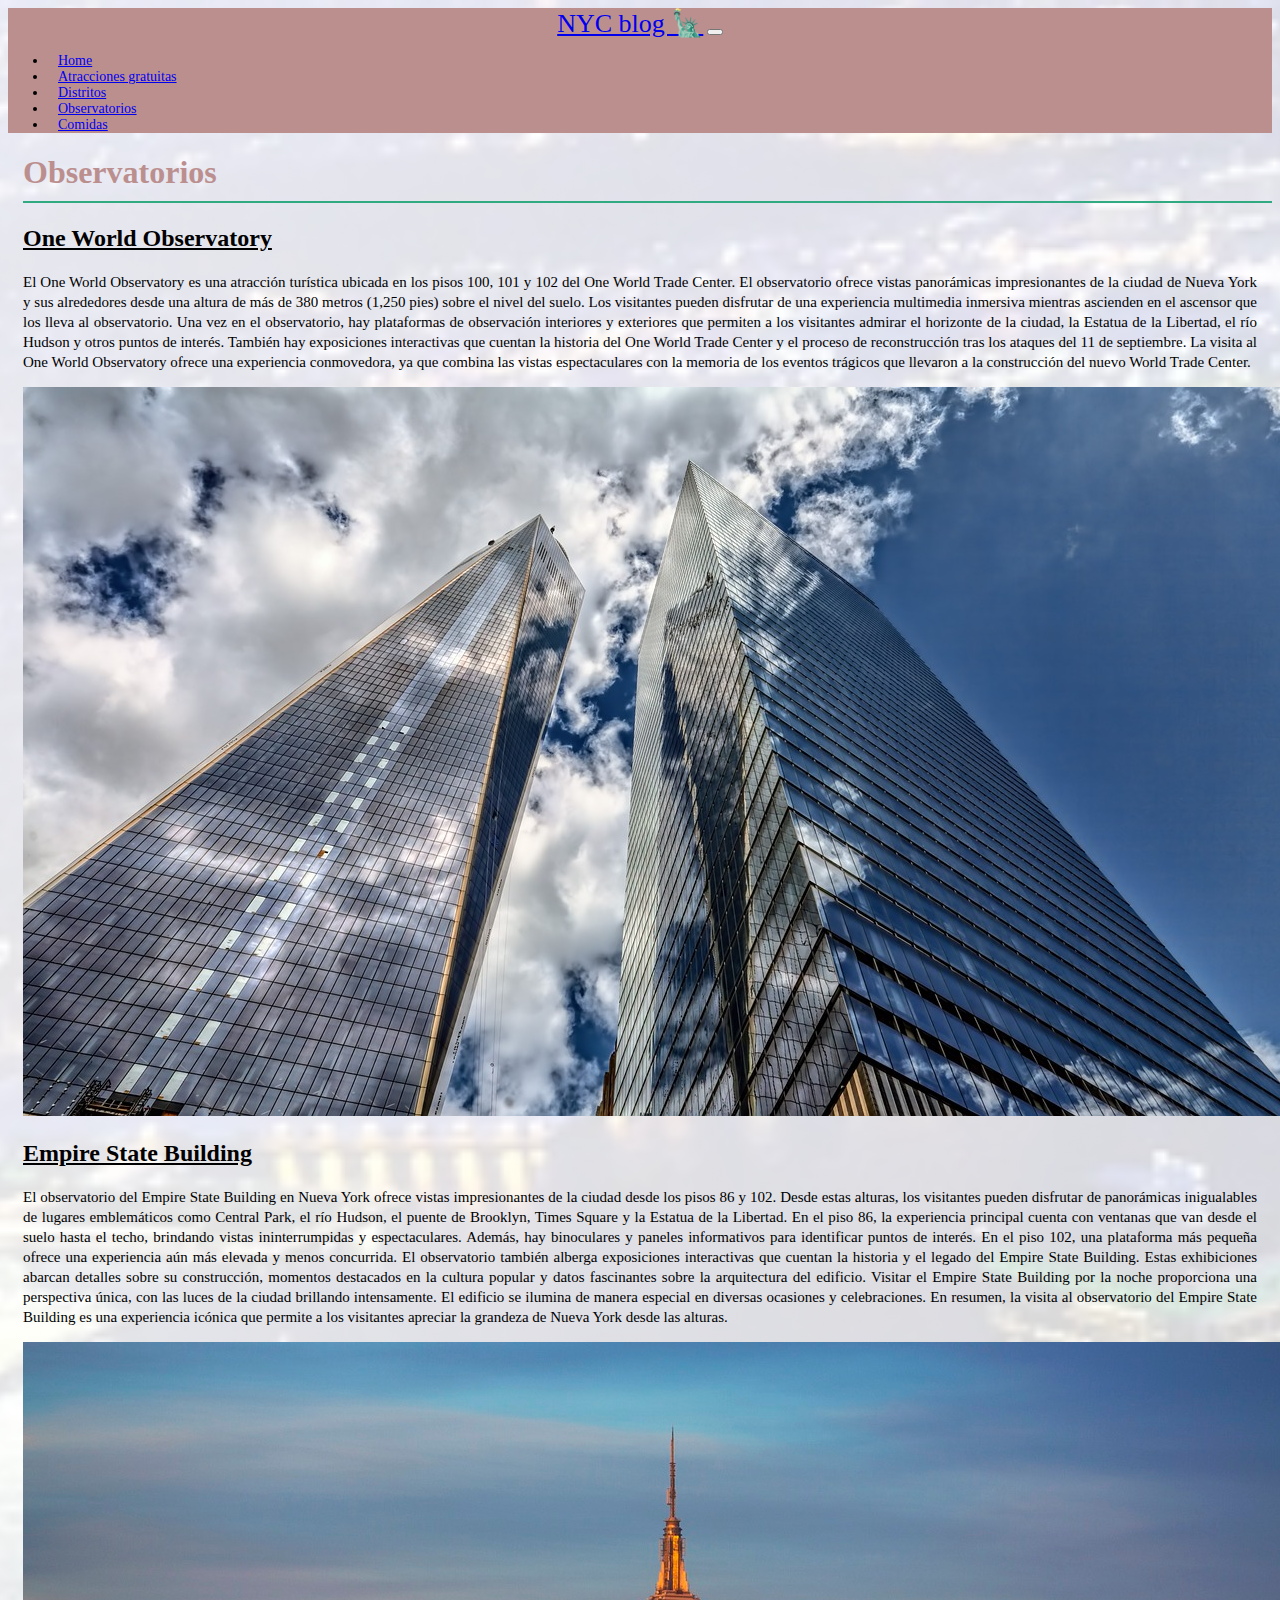
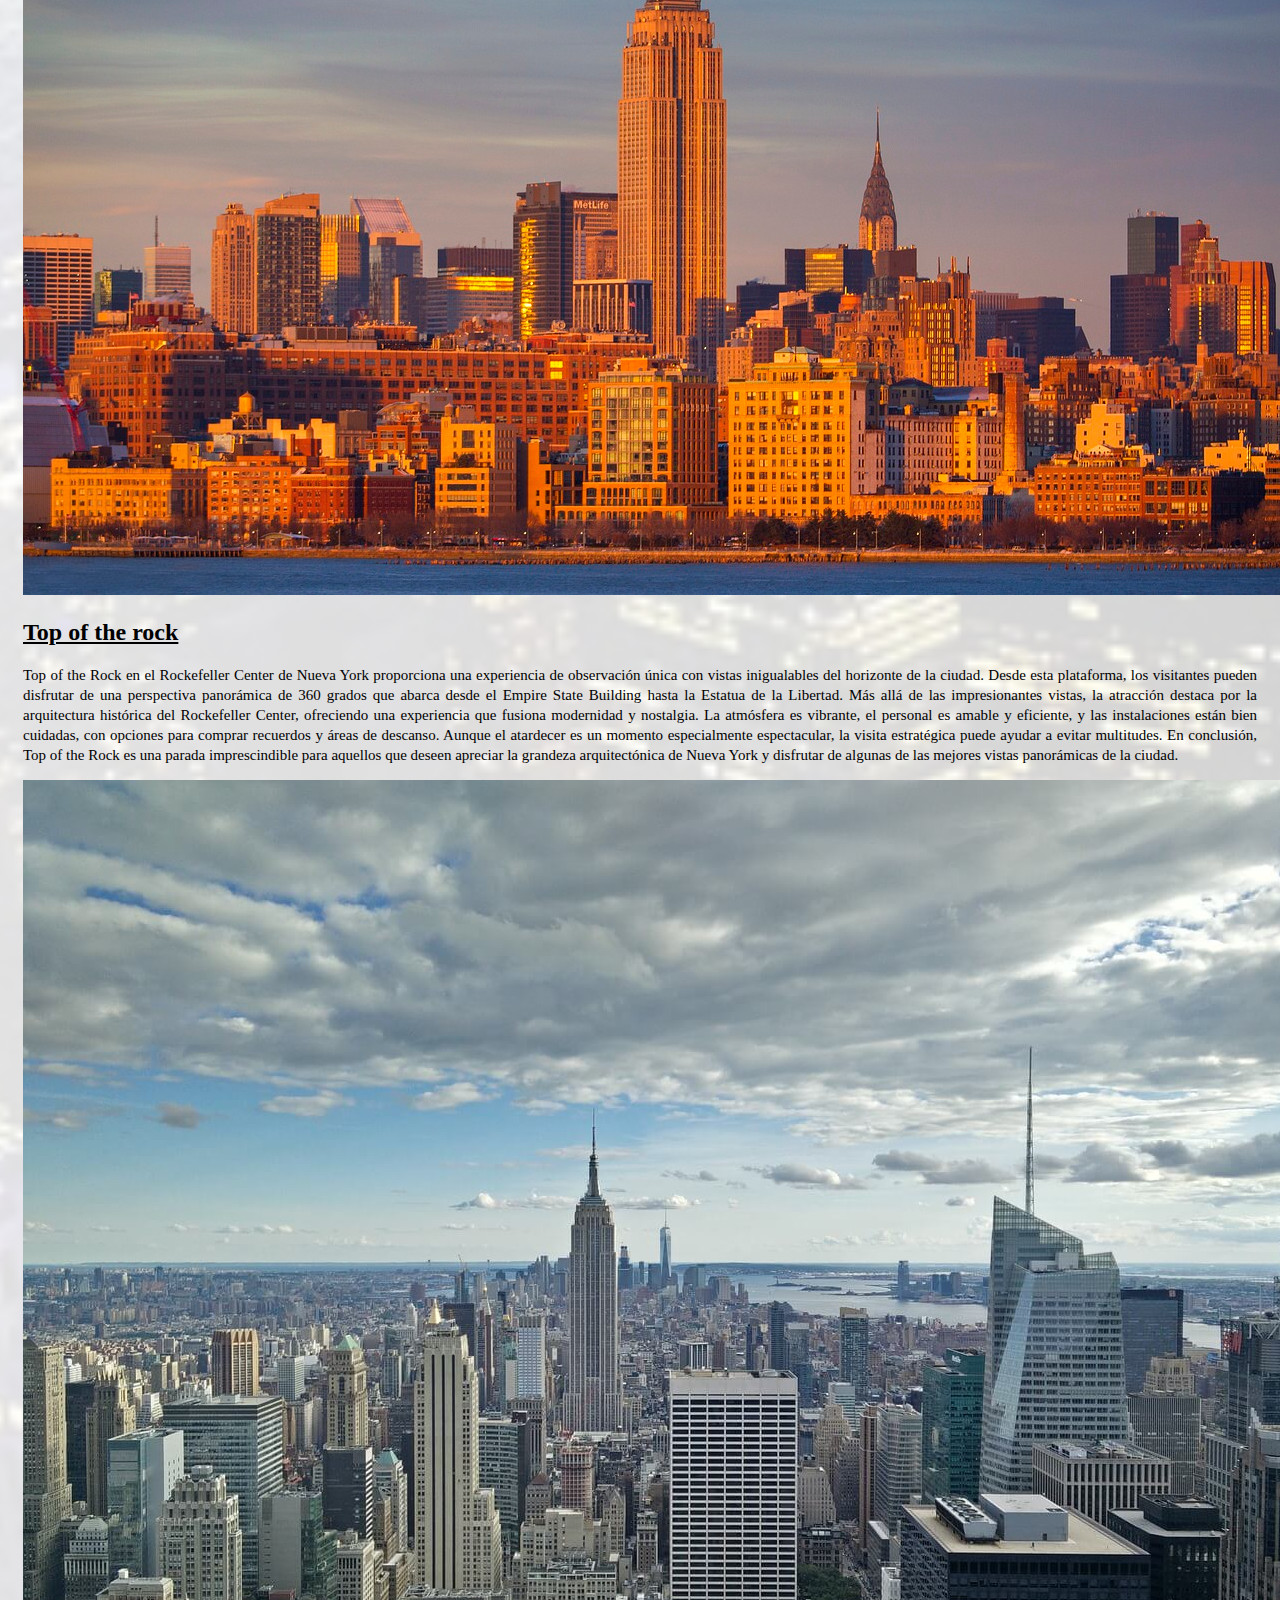
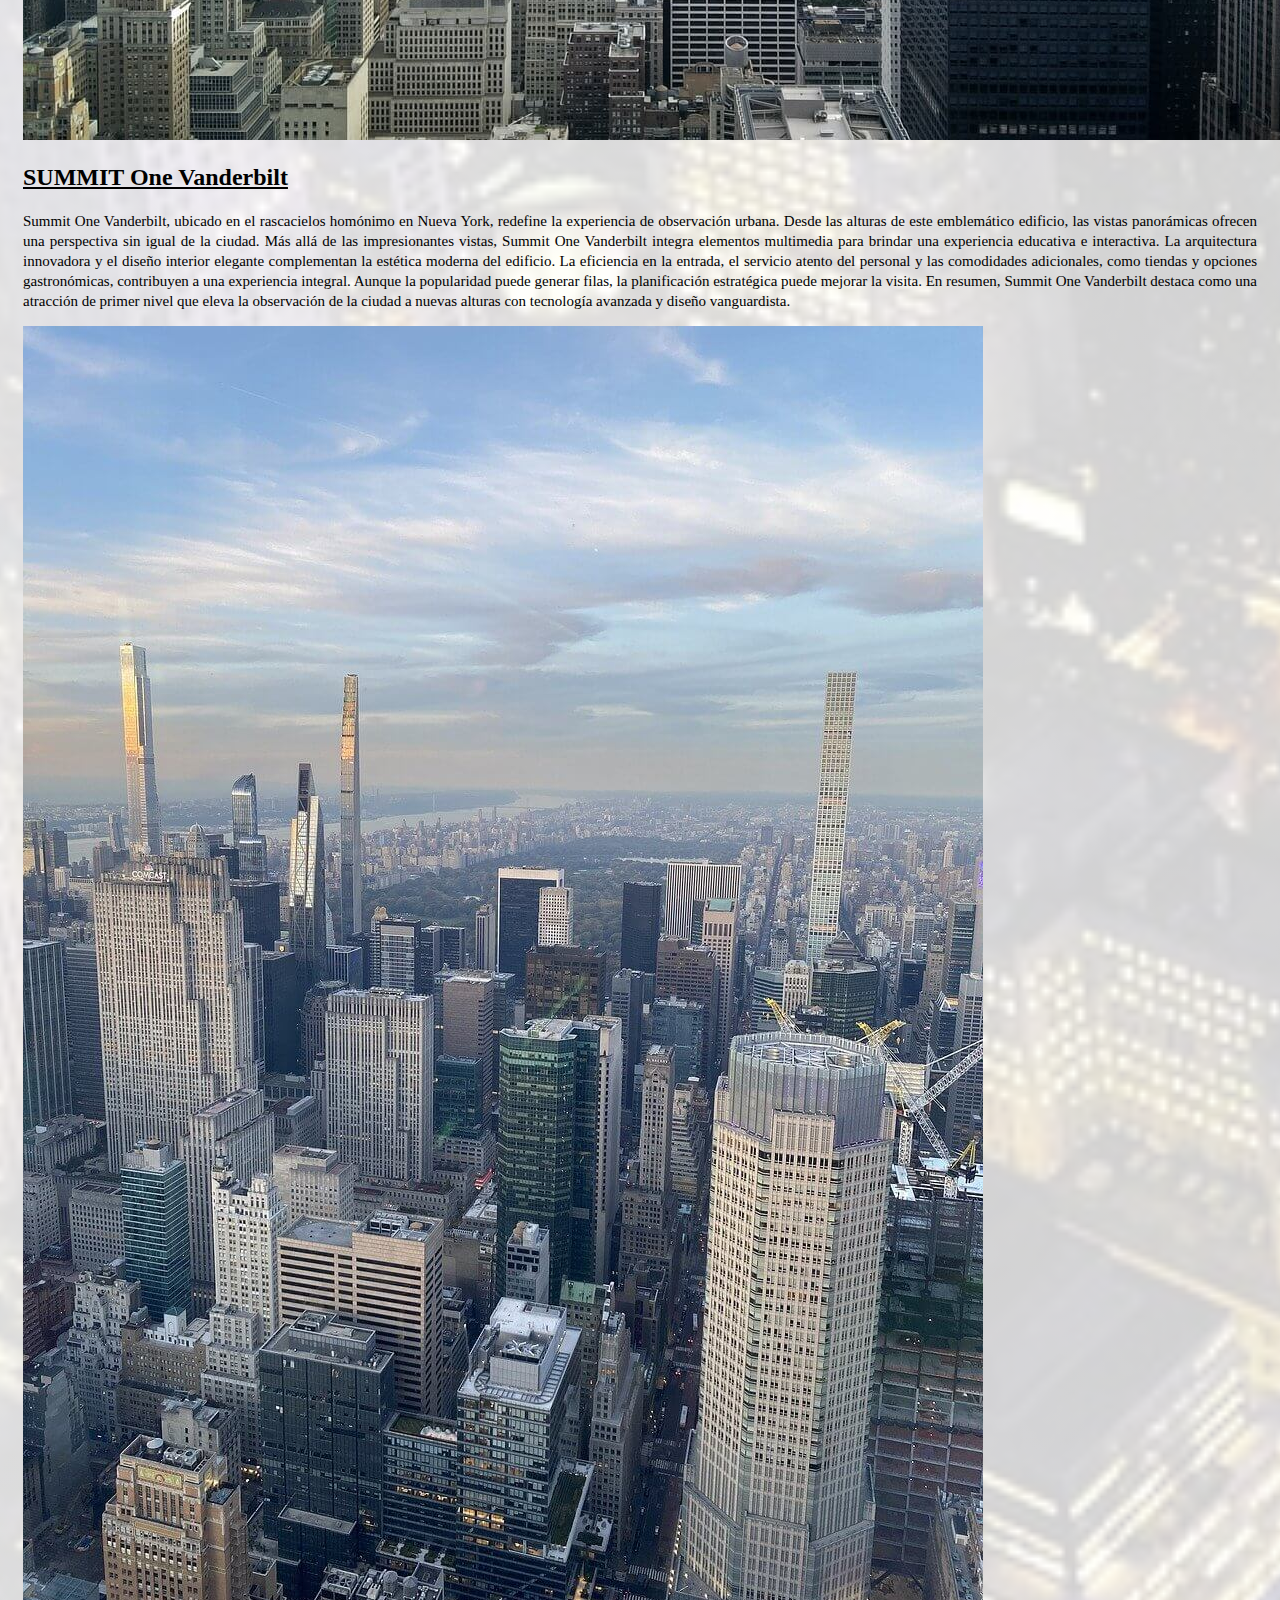
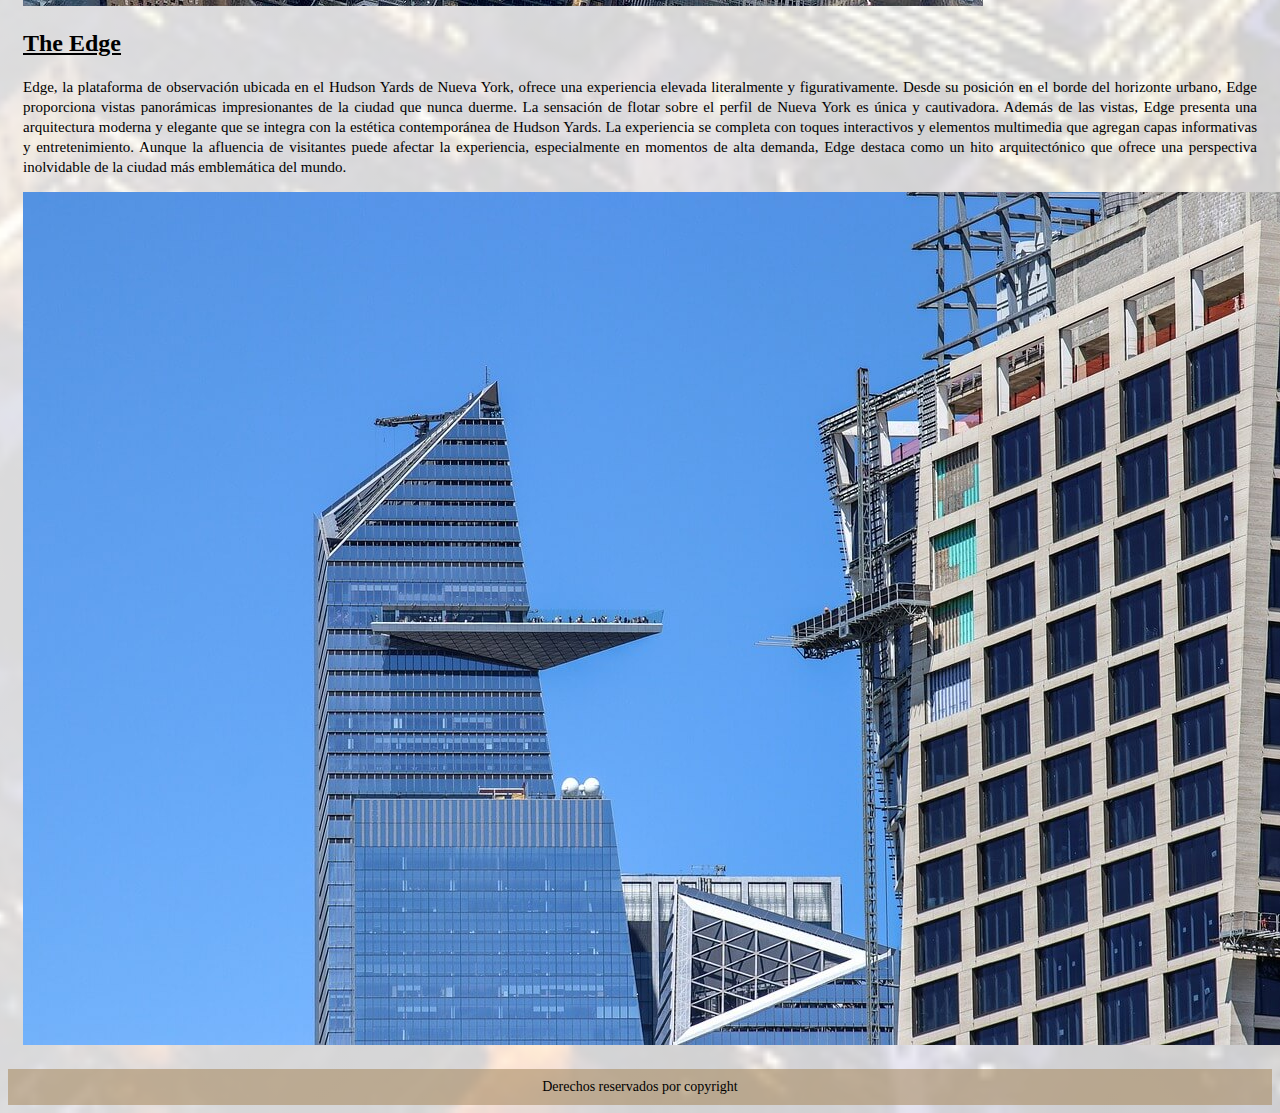
<file: pages/observatorios.html>
<!DOCTYPE html>
<html lang="es">
<head>
    <meta charset="UTF-8">
    <meta name="viewport" content="width=device-width, initial-scale=1.0">
    <meta name="description" content="aqui encontraras los mejores observatorios de nueva york">
    <meta name="keywords" content="observatorio, rascacielo, empire state building, one world observatory, nyc, new york">
    <link rel="stylesheet" href="https://cdnjs.cloudflare.com/ajax/libs/font-awesome/6.4.2/css/all.min.css" integrity="sha512-z3gLpd7yknf1YoNbCzqRKc4qyor8gaKU1qmn+CShxbuBusANI9QpRohGBreCFkKxLhei6S9CQXFEbbKuqLg0DA==" crossorigin="anonymous" referrerpolicy="no-referrer" />
    <!-- BS 5.1.3 inicia -->
    <link
    href="https://cdn.jsdelivr.net/npm/bootstrap@5.1.3/dist/css/bootstrap.min.css"
    rel="stylesheet"
    integrity="sha384-1BmE4kWBq78iYhFldvKuhfTAU6auU8tT94WrHftjDbrCEXSU1oBoqyl2QvZ6jIW3"
    crossorigin="anonymous"
  />
  <!-- BS 5.1.3 fin -->
    <link rel="stylesheet" href="../styles/estilos.css">
    <title>Observatorios</title>
</head>
<body class="background">
    <header>
        <!--navbar inicia-->
    <nav class="navbar navbar-expand-md navbar-dark">
        <div class="container-fluid">
          <a class="navbar-brand" href="#">NYC blog 🗽</a>
          <button
            class="navbar-toggler"
            type="button"
            data-bs-toggle="collapse"
            data-bs-target="#collapsibleNavbar"
          >
            <span class="navbar-toggler-icon"></span>
          </button>
          <div class="collapse navbar-collapse" id="collapsibleNavbar">
            <ul class="navbar-nav">
              <li class="nav-item degradado1">
                <a class="nav-link" href="../index.html">Home</a>
              </li>
              <li class="nav-item degradado2">
                <a class="nav-link" href="./atracciones.html">Atracciones gratuitas</a>
              </li>
              <li class="nav-item degradado3">
                <a class="nav-link" href="./distritos.html">Distritos</a>
              </li>
              <li class="nav-item degradado4">
                  <a class="nav-link" href="#">Observatorios</a>
              </li>
              <li class="nav-item degradado5">
                  <a class="nav-link" href="./comidas.html">Comidas</a>
              </li>
            </ul>
          </div>
        </div>
      </nav>
      <!--navbar fin-->
    </header>
    <main>
        <h1>Observatorios</h1>
        <section>
            <article>
                <h2>One World Observatory</h2>
                <div class="container-fluid">
                  <div class="row">
                    <p class="col-md-6 parrafo">
                      El One World Observatory es una atracción turística ubicada en los pisos 100, 101 y 102 del One World Trade Center.
                      El observatorio ofrece vistas panorámicas impresionantes de la ciudad de Nueva York y sus alrededores desde una altura de más de 380 metros (1,250 pies) sobre el nivel del suelo. Los visitantes pueden disfrutar de una experiencia multimedia inmersiva mientras ascienden en el ascensor que los lleva al observatorio.
                      Una vez en el observatorio, hay plataformas de observación interiores y exteriores que permiten a los visitantes admirar el horizonte de la ciudad, la Estatua de la Libertad, el río Hudson y otros puntos de interés. También hay exposiciones interactivas que cuentan la historia del One World Trade Center y el proceso de reconstrucción tras los ataques del 11 de septiembre.
                      La visita al One World Observatory ofrece una experiencia conmovedora, ya que combina las vistas espectaculares con la memoria de los eventos trágicos que llevaron a la construcción del nuevo World Trade Center. 
                    </p>
                    <div class="col-8 col-md-6">
                      <img src="../images/observatorio1.jpg" alt="observatorio1" class="img-fluid"/>
                    </div>
                  </div>
                </div>
            </article>
        </section>
        <section>
            <article>
                <h2>Empire State Building</h2>
                <div class="container-fluid">
                  <div class="row">
                    <p class="col-md-6 parrafo">
                      El observatorio del Empire State Building en Nueva York ofrece vistas impresionantes de la ciudad desde los pisos 86 y 102. Desde estas alturas, los visitantes pueden disfrutar de panorámicas inigualables de lugares emblemáticos como Central Park, el río Hudson, el puente de Brooklyn, Times Square y la Estatua de la Libertad.
                      En el piso 86, la experiencia principal cuenta con ventanas que van desde el suelo hasta el techo, brindando vistas ininterrumpidas y espectaculares. Además, hay binoculares y paneles informativos para identificar puntos de interés. En el piso 102, una plataforma más pequeña ofrece una experiencia aún más elevada y menos concurrida.
                      El observatorio también alberga exposiciones interactivas que cuentan la historia y el legado del Empire State Building. Estas exhibiciones abarcan detalles sobre su construcción, momentos destacados en la cultura popular y datos fascinantes sobre la arquitectura del edificio.
                      Visitar el Empire State Building por la noche proporciona una perspectiva única, con las luces de la ciudad brillando intensamente. El edificio se ilumina de manera especial en diversas ocasiones y celebraciones.
                      En resumen, la visita al observatorio del Empire State Building es una experiencia icónica que permite a los visitantes apreciar la grandeza de Nueva York desde las alturas. 
                    </p>
                    <div class="col-8 col-md-6">
                        <img src="../images/observatorio2.jpg" alt="observatorio2" class="img-fluid"/>
                    </div>
                  </div>
                </div>
            </article>
        </section>
        <section>
          <article>
              <h2>Top of the rock</h2>
              <div class="container-fluid">
                <div class="row">
                  <p class="col-md-6 parrafo">
                    Top of the Rock en el Rockefeller Center de Nueva York proporciona una experiencia de observación única con vistas inigualables del horizonte de la ciudad. Desde esta plataforma, los visitantes pueden disfrutar de una perspectiva panorámica de 360 grados que abarca desde el Empire State Building hasta la Estatua de la Libertad. Más allá de las impresionantes vistas, la atracción destaca por la arquitectura histórica del Rockefeller Center, ofreciendo una experiencia que fusiona modernidad y nostalgia. La atmósfera es vibrante, el personal es amable y eficiente, y las instalaciones están bien cuidadas, con opciones para comprar recuerdos y áreas de descanso. Aunque el atardecer es un momento especialmente espectacular, la visita estratégica puede ayudar a evitar multitudes. En conclusión, Top of the Rock es una parada imprescindible para aquellos que deseen apreciar la grandeza arquitectónica de Nueva York y disfrutar de algunas de las mejores vistas panorámicas de la ciudad.</p>
                  <div class="col-8 col-md-6">
                      <img src="../images/observatorio3.jpg" alt="observatorio2" class="img-fluid"/>
                  </div>
                </div>
              </div>
          </article>
      </section>
      <section>
        <article>
            <h2>SUMMIT One Vanderbilt</h2>
            <div class="container-fluid">
              <div class="row">
                <p class="col-md-6 parrafo">
                  Summit One Vanderbilt, ubicado en el rascacielos homónimo en Nueva York, redefine la experiencia de observación urbana. Desde las alturas de este emblemático edificio, las vistas panorámicas ofrecen una perspectiva sin igual de la ciudad. Más allá de las impresionantes vistas, Summit One Vanderbilt integra elementos multimedia para brindar una experiencia educativa e interactiva. La arquitectura innovadora y el diseño interior elegante complementan la estética moderna del edificio. La eficiencia en la entrada, el servicio atento del personal y las comodidades adicionales, como tiendas y opciones gastronómicas, contribuyen a una experiencia integral. Aunque la popularidad puede generar filas, la planificación estratégica puede mejorar la visita. En resumen, Summit One Vanderbilt destaca como una atracción de primer nivel que eleva la observación de la ciudad a nuevas alturas con tecnología avanzada y diseño vanguardista.</p>
                <div class="col-8 col-md-6">
                    <img src="../images/observatorio4.jpg" alt="observatorio2" class="img-fluid"/>
                </div>
              </div>
            </div>
        </article>
    </section>
    <section>
      <article>
          <h2>The Edge</h2>
          <div class="container-fluid">
            <div class="row">
              <p class="col-md-6 parrafo">
                Edge, la plataforma de observación ubicada en el Hudson Yards de Nueva York, ofrece una experiencia elevada literalmente y figurativamente. Desde su posición en el borde del horizonte urbano, Edge proporciona vistas panorámicas impresionantes de la ciudad que nunca duerme. La sensación de flotar sobre el perfil de Nueva York es única y cautivadora. Además de las vistas, Edge presenta una arquitectura moderna y elegante que se integra con la estética contemporánea de Hudson Yards. La experiencia se completa con toques interactivos y elementos multimedia que agregan capas informativas y entretenimiento. Aunque la afluencia de visitantes puede afectar la experiencia, especialmente en momentos de alta demanda, Edge destaca como un hito arquitectónico que ofrece una perspectiva inolvidable de la ciudad más emblemática del mundo.</p>
              <div class="col-8 col-md-6">
                  <img src="../images/observatorio5.jpg" alt="observatorio2" class="img-fluid"/>
              </div>
            </div>
          </div>
      </article>
  </section>
    </main>
    <footer>
        <p>Derechos reservados por copyright</p>
        <div>
            <a href=""><i class="fa-brands fa-instagram"></i></a>
            <a href="https://www.facebook.com/?locale=es_LA"><i class="fa-brands fa-facebook"></i></a>
            <a href=""><i class="fa-brands fa-twitter"></i></a>
        </div>
    </footer>
    <script
      src="https://cdn.jsdelivr.net/npm/@popperjs/core@2.10.2/dist/umd/popper.min.js"
      integrity="sha384-7+zCNj/IqJ95wo16oMtfsKbZ9ccEh31eOz1HGyDuCQ6wgnyJNSYdrPa03rtR1zdB"
      crossorigin="anonymous"
    ></script>
    <script
      src="https://cdn.jsdelivr.net/npm/bootstrap@5.1.3/dist/js/bootstrap.min.js"
      integrity="sha384-QJHtvGhmr9XOIpI6YVutG+2QOK9T+ZnN4kzFN1RtK3zEFEIsxhlmWl5/YESvpZ13"
      crossorigin="anonymous"
    ></script>
</body>
</html>
</file>
<file: styles/estilos.css>
.background {
  background-image: linear-gradient(to right bottom, rgba(255, 255, 255, 0.9), rgba(255, 255, 255, 0.8)), url(../images/background.jpg) !important;
  background-repeat: no-repeat;
  background-size: cover;
  background-position: center;
}

header nav {
  background-color: rosybrown;
}
header nav div {
  text-align: center;
  font-size: 14px;
}
header nav div .navbar-brand {
  font-size: 26px;
}
header nav div .navbar-toggler:focus {
  box-shadow: none;
}
header nav div div ul li {
  text-align: left;
}
header nav div div ul li:hover {
  font-size: 16px;
  transition: all 0.5s;
  cursor: pointer;
}
header nav div div ul li .nav-link {
  padding-left: 10px !important;
}
@media (max-width: 767px) {
  header nav div div ul .degradado1 {
    background-color: #c29999 !important;
  }
  header nav div div ul .degradado2 {
    background-color: #c7a2a2 !important;
  }
  header nav div div ul .degradado3 {
    background-color: #cdacac !important;
  }
  header nav div div ul .degradado4 {
    background-color: #d3b5b5 !important;
  }
  header nav div div ul .degradado5 {
    background-color: #d9bfbf !important;
  }
}

main {
  margin-bottom: 20px;
  margin-top: 20px;
}
main h1 {
  color: rosybrown;
  margin-left: 15px;
  border-bottom: solid 2px;
  border-bottom-color: rgb(47, 170, 129);
  padding-bottom: 10px;
}
main section {
  margin: 15px;
}
main section article h2 {
  text-decoration: underline;
}
@media (max-width: 576px) {
  main section article h2 {
    font-size: 20px;
  }
}
main section article .pHome {
  width: 100%;
  text-align: justify;
  font-size: 15px;
  line-height: 20px;
}
main section article .parrafo {
  text-align: justify;
  padding-left: 0;
  font-size: 15px;
  line-height: 20px;
}
main section article div div {
  justify-content: center;
}
main section article div div .item {
  height: 300px;
  border: solid 3px rgb(47, 170, 129);
  background-position: center;
  background-repeat: no-repeat;
  background-size: cover;
}
main section article div div .item1 {
  background-image: url(../images/galeria1.jpg);
}
main section article div div .item2 {
  background-image: url(../images/galeria2.jpg);
}
main section article div div .item3 {
  background-image: url(../images/galeria3.jpg);
}
main section article div div .item4 {
  background-image: url(../images/galeria4.jpg);
}
main section article div div .item5 {
  background-image: url(../images/galeria5.jpg);
}
main section article div div .item6 {
  background-image: url(../images/galeria6.jpg);
}
main form {
  margin-left: 15px;
  margin-right: 15px;
  font-size: 14px;
  margin-top: 15px;
  text-align: center;
  border: solid 2px rgba(169, 140, 101, 0.603);
  border-radius: 10px;
  background-color: rgba(169, 140, 101, 0.442);
}
main form div label {
  font-size: 14px;
}
main form div input {
  width: 40%;
  font-size: 14px;
  text-align: left;
}
@media (max-width: 576px) {
  main form div label {
    font-size: 12px !important;
  }
  main form div input {
    width: 60%;
    font-size: 12px !important;
    text-align: center;
  }
}
main form .btn {
  background-color: rosybrown;
  color: white;
  font-size: 14px;
  padding: 8px 20px;
}
main form .btn:hover {
  color: white;
  font-size: 15px;
  transition: all 0.5s;
  cursor: pointer;
}
@media (max-width: 576px) {
  main form .btn {
    font-size: 12px !important;
  }
  main form .btn:hover {
    font-size: 13px !important;
    transition: all 0.5s;
  }
}

footer {
  text-align: center;
  font-size: 14px;
  background-color: rgba(169, 140, 101, 0.603);
  padding: 10px;
}
footer p {
  margin: 0;
}
footer div a {
  text-decoration: none;
  color: black;
}
footer div a:hover {
  color: rosybrown;
}/*# sourceMappingURL=estilos.css.map */
</file>
